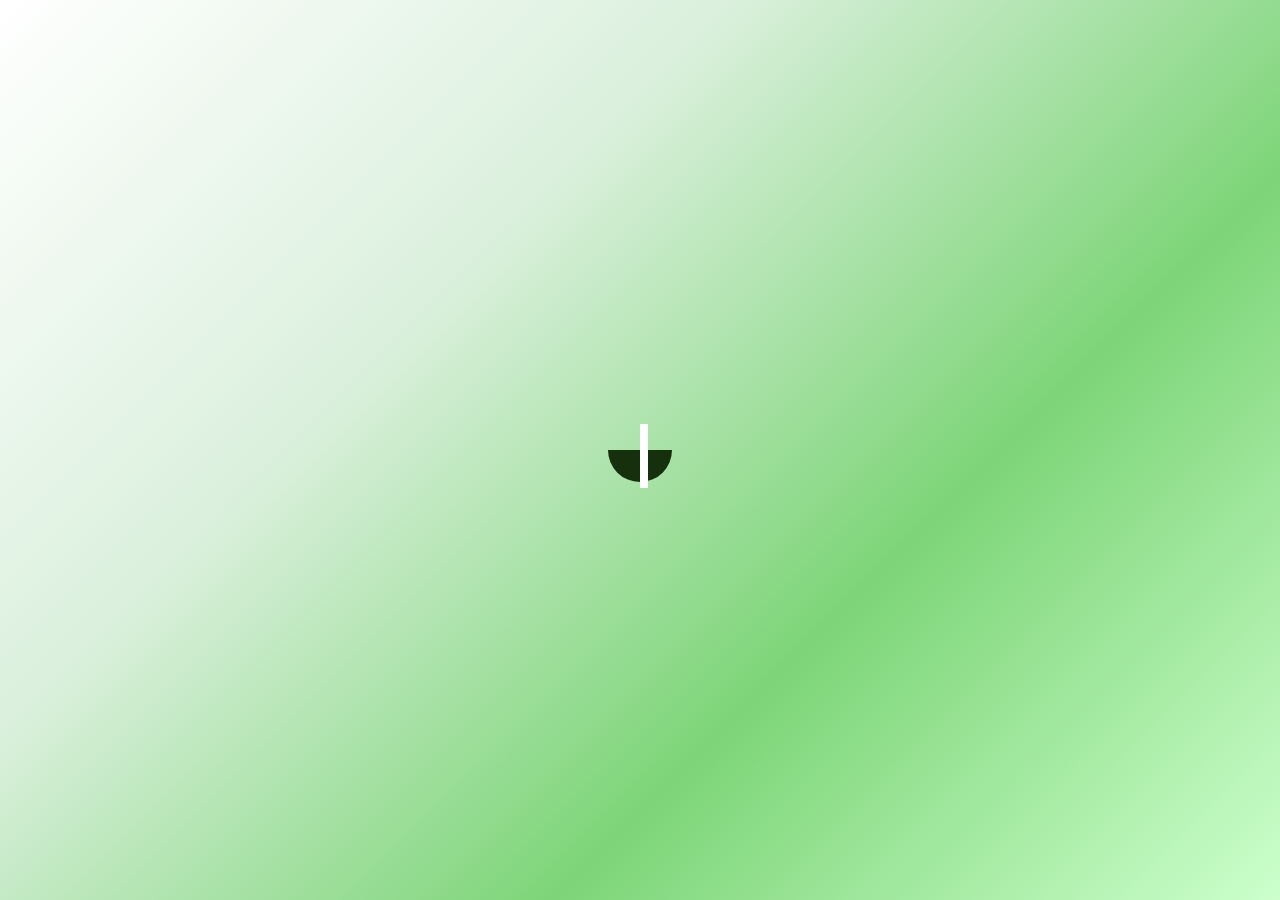
<file: index.html>
<!DOCTYPE html>
<html lang="en">
<head>
    <meta charset="UTF-8">
    <meta name="viewport" content="width=device-width, initial-scale=1.0">
    <title>Home</title>
     <link rel="stylesheet" type="text/css" href="home.css">
</head>
<body>  
<div id="preloader">
  <span class="loader"></span>
</div> 
<div id="main-content" style="display:none;">
        <div class="nav">
            <img src="images/logo.png">
            <div class="nav-right">
                <a class="active" href="home.html">Home</a>
                <a href="Aboutus.html">About Us</a>
                <a href="working.html">How it Works</a>
                <a href="faq.html">FAQ</a>
                <a href="signup.html">Sign Up</a>
                <a href="signin.html">Sign In</a>
            </div>
        </div>
        <div class="main">
            <div class="sections">
                <div class="section-right">
                    <div class="logo-container">
                        <img src="images/logo.png">
                         <h1>Breathe Easy</h1><br>
                         <h2> Take the first step </h2>
                         <a href="signup.html">Sign Up</a><br><br>
                         
                </div>
                <div class="scroll-down">
                  <span>&#8595;</span> 
                </div>

                <div class="section-left">
                    <video autoplay loop muted playsinline>
                        <source src="images/video5.mp4" type="video/mp4">
                    </video>
                    <h2> Your journey to a Stress Free Mind Begins Here! </h2>

                </div>
            </div>   

            <section class="problem-solution">
  
    <div class="problem">
    <img src="images/problem.jpg" alt="Problem Image">
    <h2>You can't manage what you can't measure.<br> Here's a solution</h2>
    </p>
  </div>

  
  <div class="solution">
    <div class="solution-text">
      <p>We provide a simple, easy-to-use platform that helps users track, understand, 
     and overcome stress through practical tips.CalmPulse is built to recognize the small signs of stress before they build up.
    By detecting changes in your stress levels, it gently steps in with easy, practical tips to help you regain balance. 
    Whether it's test-day nerves or everyday pressure, CalmPulse keeps you centered so you can give your best.
    </div>
    <div class="solution-image">
      <img src="images/solution.jpg" alt="Solution Image">
    </div>
  </div>
 </div>


 <section class="features">
  <h2>Key Features</h2>
  <div class="features-container">
    <div class="feature">
      <img src="images/f1.jpg" alt="Feature 1">
      <p>Stress Detection </p>
    </div>
    <div class="feature">
      <img src="images/f2.jpg" alt="Feature 2">
      <p> Smart Analysis</p>
    </div>
    <div class="feature">
      <img src="images/f3.jpg" alt="Feature 3">
      <p> Information Forum</p>
    </div>
    <div class="feature">
      <img src="images/f4.jpg" alt="Feature 4">
      <p>Helpful Tips</p>
    </div>
    <div class="feature">
      <img src="images/f5.jpg" alt="Feature 5">
      <p>User-friendly</p>
    </div>
    <div class="feature">
      <img src="images/f6.jpg" alt="Feature 6">
      <p>Feel Realxed</p>
    </div>
  </div>
</section>
<div class="know-more">
  <a href="working.html">Click Here to Explore More!!</a>
</div>
</div>



    <footer class="footer">
        <div class="footer-container">
            <div class="footer-section">
                <h3>CalmPulse</h3>
                <p>Find Your Calm,Meet Your Pulse.</p>
            </div>
            <div class="footer-section">
                <h4>Quick Links</h4>
                <ul>
                    <li><a href="home.html">Home</a></li>
                    <li><a href="Aboutus.html">About Us</a></li>
                    <li><a href="faq.html">FAQ</a></li>
                    <li><a href="working.html">How it <wbr></wbr>works</a></li>
                </ul>
            </div>
            <div class="footer-section">
                <h4>Contact</h4>
                <p>Email: info@CalmPulse.com</p>
                <p>Phone: +91 12345 67890</p>
            </div>
            <div class="footer-section social">
                <h4>Follow Us</h4>
                <a href="#"><img src="images/facebook.png" alt="Facebook" /></a>
                <a href="#"><img src="images/instagram.png" alt="Instagram" /></a>
                <a href="#"><img src="images/twitter.png" alt="Twitter" /></a>
            </div>
        </div>
        <div class="footer-bottom">
            <p>&copy; 2025 CalmPulse. All rights reserved.</p>
        </div>
    </footer>
    </div>
    <script>
      window.addEventListener('load', function(){
        const minTime=2000;
        const preloader=document.getElementById('preloader');
        const mainContent=document.getElementById('main-content');

        setTimeout(() =>{
          preloader.style.opacity='0';

          setTimeout(() =>{
            preloader.style.display='none';
            mainContent.style.display='block';
          },1000);
        },minTime);
      });
    </script>

    
    
</body>
</html>
</file>
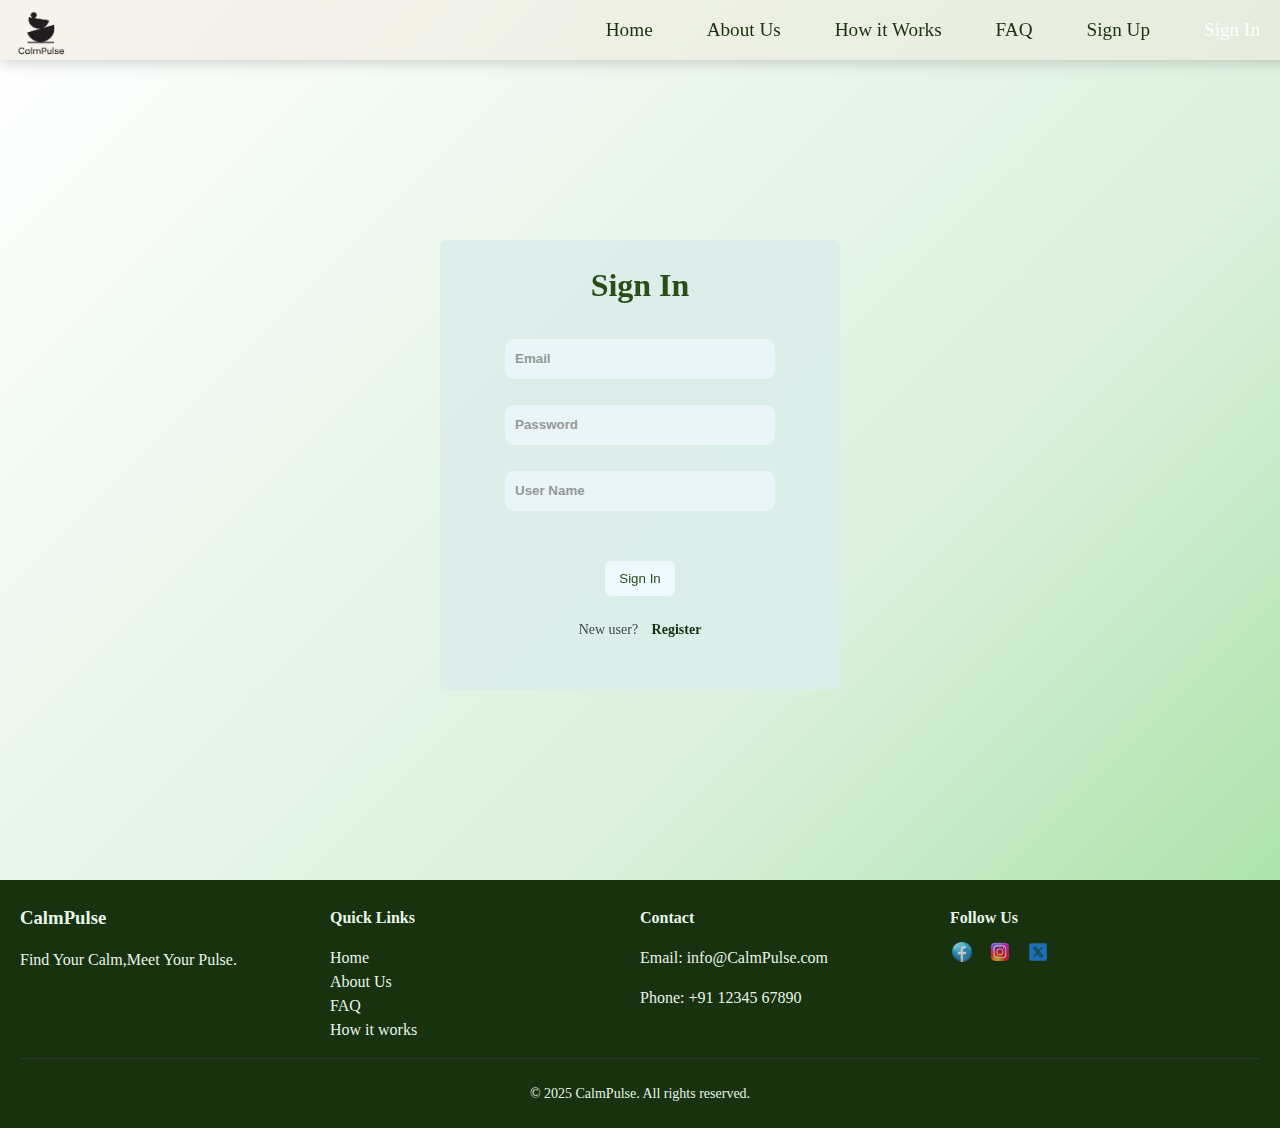
<file: dashboard.html>
<!DOCTYPE html>
<html lang="en">
<head>
    <meta charset="UTF-8">
    <meta name="viewport" content="width=device-width, initial-scale=1.0">
    <title>Dashboard</title>
    <link rel="stylesheet" type="text/css" href="post-login.css">
</head>
<body>
<div id="preloader">
<span class="loader"></span>
</div> 
<div id="main-content" style="display:none;">
    <div class="nav">
        <img src="images/logo.png">
        <div class="nav-right">
            <div class="nav-content">
                <h5> Welcome, <span id="username"></span>!</h5>
                <button id="signout-btn">Sign Out</button>
            </div>
        </div>
    </div>
    <div class="sidebar">
        <a class="active" href="dashboard.html">Dashboard</a>
        <a href="profile.html">Profile</a>
        <a href="history.html">History</a>
        <a href="Info.html">Information Forum</a>
    </div>

    <div class="content1">
        <div class="check-stress-section" id="check-stress-section">
            <img src="images/checkstress-db.jpg"><br>
            <button class="check-stress-btn" id="check-stress-btn"> Check Stress Level</button>
        </div>
        <div class="student-form" id="student" style="display: none;">
            <h2>Academic Stress Check-In</h2>
            <form id="student-form">
               <label for="anxiety_level">Anxiety Level (1-25)</label>
               <input type="number" min="0" max="25" required placeholder="0-25" id="anxiety_level">
               <label for="depression">Depression Level (1-25)</label>
               <input type="number" min="0" max="25" required placeholder="0-25" id="depression">
               <label for="sleep_quality">Sleep Quality (1-5)</label>
               <input type="number" min="0" max="5" required placeholder="0-5" id="sleep_quality">
               <label for="academic_performance">Academic Performance (1-5)</label>
               <input type="number" min="0" max="5" required placeholder="0-5" id="academic_performance">
               <label for="study_load">Study Load (1-5)</label>
               <input type="number" min="0" max="5" required placeholder="0-5" id="study_load">
               <label for="teacher_student_relationship">Teacher-Student Relationship (1-5)</label>
               <input type="number" min="0" max="5" required placeholder="0-5" id="teacher_student_relationship">
               <label for="future_career_concerns">Career Concerns (1-5)</label>
               <input type="number" min="0" max="5" required placeholder="0-5" id="future_career_concerns">
               <label for="social_support">Social Support (1-5)</label>
               <input type="number" min="0" max="5" required placeholder="0-5" id="social_support">
               <label for="peer_pressure">Peer Pressure (1-5)</label>
               <input type="number" min="0" max="5" required placeholder="0-5" id="peer_pressure">
               <label for="extracurricular_load">Extracurricular Load (1-5)</label>
               <input type="number" min="0" max="5" required placeholder="0-5" id="extracurricular_load">
               <button type="submit" class="inputs-submitbtn" id="student-submit-btn">Done</button>
            </form>
        </div>

        <div class="employee" id="employee" style="display: none;">
            <h2>Workplace Stress Check-In</h2>
            <form id="employee-form">
                <label for="job_role">Job Role</label>
                <input type="text" required placeholder="Job Role" id="job_role">
                <label for="working_hours">Working Hours</label>
                <input type="number" required placeholder="Number of working hours" id="working_hours">
                <label for="virtual_meetings">Virtual Meetings</label>
                <input type="number" required placeholder="Number of virtual meetings" id="virtual_meetings">
                <label for="work_life_balance">Work-Life Balance Rating (1-5)</label>
                <input type="number" min="0" max="5" required placeholder="0-5" id="work_life_balance">
                <label for="access_to_mental_health">Access to mental health resources</label>
                <div class="radio-group">
                    <label><input type="radio" name="access_to_mental_health" value="yes" required>Yes</label>
                    <label><input type="radio" name="access_to_mental_health" value="no" required>No</label>
                </div>
                <label for="satisfaction_with_remote_work">Remote Work Satisfaction</label>
                <div class="radio-group">
                    <label><input type="radio" name="satisfaction_with_remote_work" value="satisfied" required>Satisfied</label>
                    <label><input type="radio" name="satisfaction_with_remote_work" value="unsatisfied" required>Unsatisfied</label>
                </div>
                <label for="company_support">Company Support for remote work (1-5)</label>
                <input type="number" min="0" max="5" required placeholder="0-5" id="company_support">
                <label for="physical_activity">Physical Activity</label>
                <div class="radio-group">
                    <label><input type="radio" name="physical_activity" value="none" required>None</label>
                    <label><input type="radio" name="physical_activity" value="daily" required>Daily</label>
                    <label><input type="radio" name="physical_activity" value="weekly" required>Weekly</label>
                </div>
                <label for="sleep_quality">Sleep Quality</label>
                <div class="radio-group">
                    <label><input type="radio" name="sleep_quality" value="poor" required>Poor</label>
                    <label><input type="radio" name="sleep_quality" value="average" required>Average</label>
                    <label><input type="radio" name="sleep_quality" value="good" required>Good</label>
                </div>
                <button type="submit" class="inputs-submitbtn" id="employee-submit-btn">Done</button>
            </form>
        </div>
        <div class="display-stress" id="display-stress" style="display: none;">
            <h1> Your stress score is</h1>
            <h4>Tips</h4>
            <button class="go-back" id="go-back-btn">Go Back</button>
        </div>
    </div>
</div>
<script>
window.addEventListener('load', function(){
    const minTime = 2000;
    const preloader = document.getElementById('preloader');
    const mainContent = document.getElementById('main-content');

    setTimeout(() =>{
        preloader.style.opacity='0';
        setTimeout(() =>{
            preloader.style.display='none';
            mainContent.style.display='block';
        },1000);
    },minTime);
});

/* DASHBOARD LOGIC */
document.addEventListener('DOMContentLoaded', function() {
    // Replace with your actual backend IP address
    const BASE_URL = 'http://127.0.0.1:5000';

    // DOM refs
    const checkStressBtn = document.getElementById('check-stress-btn');
    const checkStressSection = document.getElementById('check-stress-section');
    const studentFormWrapper = document.getElementById('student');
    const employeeFormWrapper = document.getElementById('employee');
    const studentForm = document.getElementById('student-form');
    const employeeForm = document.getElementById('employee-form');
    const displayStress = document.getElementById('display-stress');
    const goBackBtn = document.getElementById('go-back-btn');
    const usernameDisplay = document.getElementById("username");
    const signoutBtn = document.getElementById("signout-btn");
    
    // --- Initial setup ---
    const username = localStorage.getItem('username');
    const userId = localStorage.getItem('user_id');
    const userRole = localStorage.getItem('mode');

    if (username) usernameDisplay.textContent = username;
    if (!username || !userId || !userRole) {
        alert('Please sign in and complete your profile first.');
        window.location.href = 'signin.html';
        return;
    }

    // --- Show the correct form based on user's role ---
    checkStressBtn.addEventListener('click', () => {
        checkStressSection.style.display = "none";
        if (userRole === 'student') {
            studentFormWrapper.style.display = "block";
            employeeFormWrapper.style.display = "none";
        } else {
            employeeFormWrapper.style.display = "block";
            studentFormWrapper.style.display = "none";
        }
    });

    // --- Helper function for radio buttons ---
    const getRadioValue = (name) => {
        const radio = document.querySelector(`input[name="${name}"]:checked`);
        return radio ? radio.value : null;
    };

    // --- STUDENT form submission ---
studentForm.addEventListener('submit', async (e) => {
    e.preventDefault();
    
    // CORRECTED PAYLOAD STRUCTURE (NO 'features' KEY)
    const payload = {
        user_id: Number(userId),
        role: userRole,
        anxiety_level: Number(document.getElementById('anxiety_level').value) || 0,
        depression: Number(document.getElementById('depression').value) || 0,
        sleep_quality: Number(document.getElementById('sleep_quality').value) || 0,
        academic_performance: Number(document.getElementById('academic_performance').value) || 0,
        study_load: Number(document.getElementById('study_load').value) || 0,
        teacher_student_relationship: Number(document.getElementById('teacher_student_relationship').value) || 0,
        future_career_concerns: Number(document.getElementById('future_career_concerns').value) || 0,
        social_support: Number(document.getElementById('social_support').value) || 0,
        peer_pressure: Number(document.getElementById('peer_pressure').value) || 0,
        extracurricular_load: Number(document.getElementById('extracurricular_load').value) || 0
    };

    try {
        const res = await fetch(`${BASE_URL}/predict`, {
            method: 'POST',
            headers: { 'Content-Type': 'application/json' },
            body: JSON.stringify(payload)
        });
        const data = await res.json().catch(() => ({}));
        if (!res.ok) throw new Error(data.error || 'Prediction request failed');
        showStressResult(data.stress_score, data.suggestions);
    } catch (err) {
        console.error('Student predict error:', err);
        alert('Error sending data to server: ' + err.message);
    }
});

// --- EMPLOYEE form submission ---
employeeForm.addEventListener('submit', async (e) => {
    e.preventDefault();

    // CORRECTED PAYLOAD STRUCTURE (NO 'features' KEY)
    const payload = {
        user_id: Number(userId),
        role: userRole,
        job_role: document.getElementById('job_role').value,
        working_hours: Number(document.getElementById('working_hours').value) || 0,
        virtual_meetings: Number(document.getElementById('virtual_meetings').value) || 0,
        work_life_balance: Number(document.getElementById('work_life_balance').value) || 0,
        access_to_mental_health: getRadioValue('access_to_mental_health'),
        satisfaction_with_remote_work: getRadioValue('satisfaction_with_remote_work'),
        company_support: Number(document.getElementById('company_support').value) || 0,
        physical_activity: getRadioValue('physical_activity'),
        sleep_quality: getRadioValue('sleep_quality')
    };

    try {
        const res = await fetch(`${BASE_URL}/predict`, {
            method: 'POST',
            headers: { 'Content-Type': 'application/json' },
            body: JSON.stringify(payload)
        });
        const data = await res.json().catch(() => ({}));
        if (!res.ok) throw new Error(data.error || 'Prediction request failed');
        showStressResult(data.stress_score, data.suggestions);
    } catch (err) {
        console.error('Employee predict error:', err);
        alert('Error sending data to server: ' + err.message);
    }
});

    // --- Show results after successful prediction ---
    function showStressResult(score, suggestions) {
        studentFormWrapper.style.display = "none";
        employeeFormWrapper.style.display = "none";
        checkStressSection.style.display = "none";
        displayStress.style.display = "block";

        const heading = displayStress.querySelector('h1');
        const tipsEl = displayStress.querySelector('h4');

        heading.innerHTML = `Your stress score is <strong>${score.toFixed(2)}</strong>`;
        
        if (Array.isArray(suggestions)) {
            tipsEl.innerHTML = '<strong>Tips:</strong><br>' + suggestions.join('<br>');
        } else {
            tipsEl.innerHTML = '<strong>Tips:</strong><br>' + suggestions;
        }
    }

    // --- Navigation ---
    goBackBtn.addEventListener('click', () => {
        displayStress.style.display = "none";
        checkStressSection.style.display = "block";
    });

    // --- Sign out ---
    document.getElementById('signout-btn').addEventListener('click', () => {
        localStorage.removeItem('username');
        localStorage.removeItem('user_id');
        localStorage.removeItem('role');
        window.location.href = 'signin.html';
    });
});
</script>
</body>
</html>
</file>
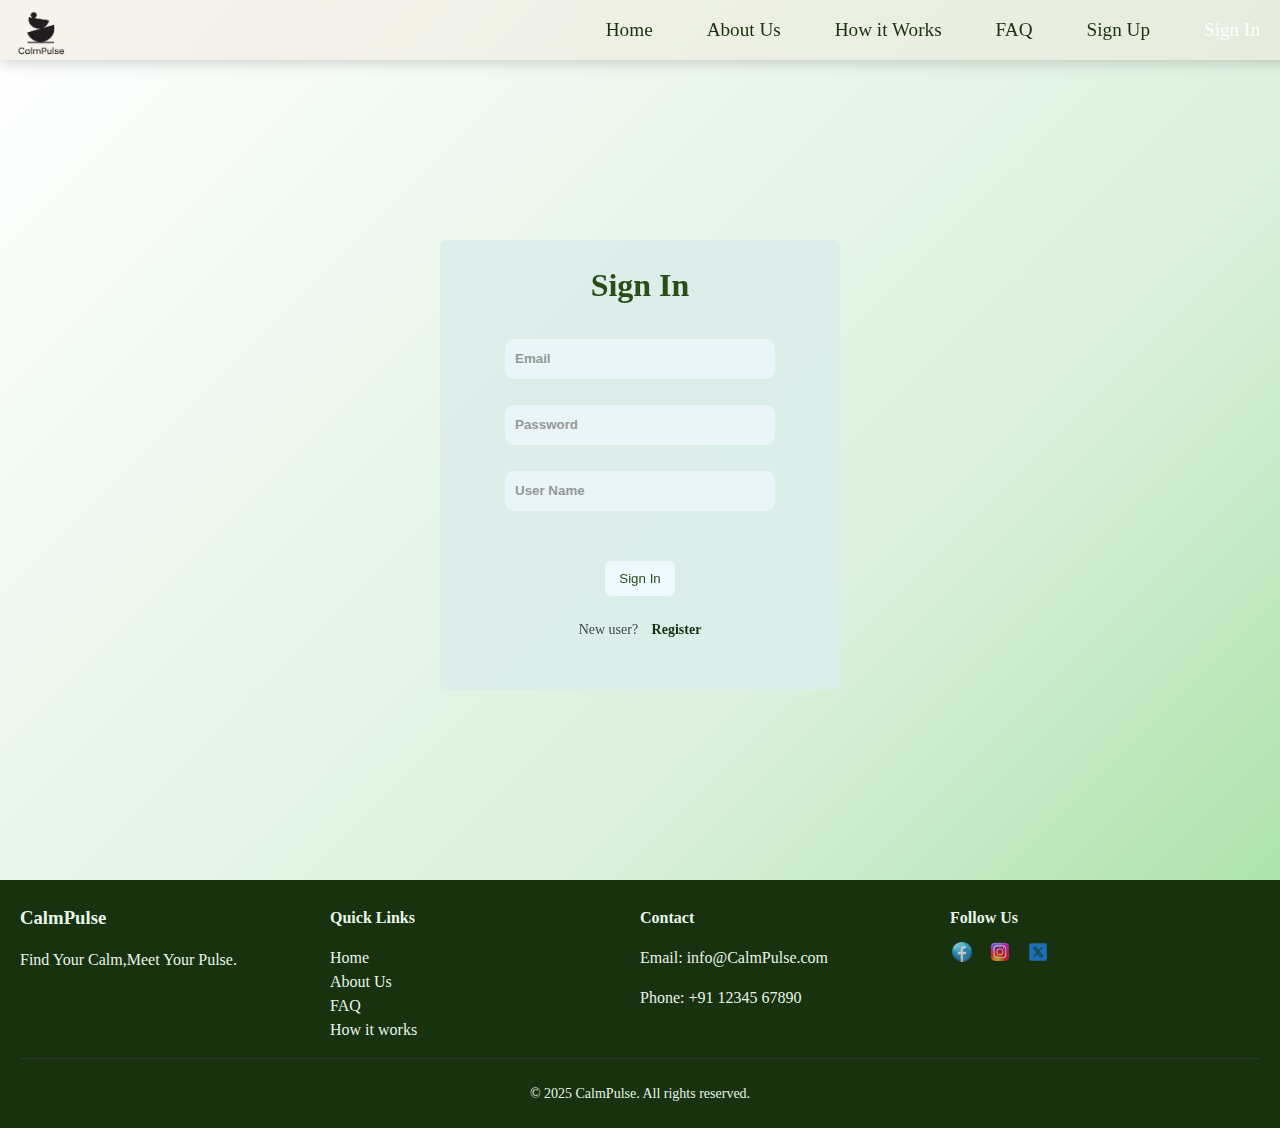
<file: profile.html>
<!DOCTYPE html>
<html lang="en">
<head>
    <meta charset="UTF-8">
    <meta name="viewport" content="width=device-width, initial-scale=1.0">
    <link rel="stylesheet" type="text/css" href="post-login.css">
    <title>Profile</title>
</head>
<body>
    <div class="nav">
        <img src="images/logo.png">
        <div class="nav-right">
            <div class="nav-content">
                <h5> Welcome, <span id="username"></span>!</h5>
                <button id="signout-btn">Sign Out</button>
            </div>
        </div>
    </div>

    <div class="sidebar">
        <a href="dashboard.html">Dashboard</a>
        <a class="active" href="profile.html">Profile</a>
        <a href="history.html">History</a>
        <a href="Info.html">Information Forum</a>
    </div>

    <div class="content">
        <div class="profile">
            <h1>Your Profile</h1>
            <form id="profile-form">
                <label for="fname">First Name</label>
                <input type="text" id="fname" name="fname" placeholder="Enter your first name" required>

                <label for="lname">Last Name</label>
                <input type="text" id="lname" name="lname" placeholder="Enter your last name" required>

                <label for="contact">Contact</label>
                <input type="tel" id="contact" name="contact" placeholder="Enter mobile number" required>

                <label for="age">Age</label>
                <input type="number" id="age" name="age" placeholder="Enter your age" required>

                <label for="gender">Gender</label>
                <select id="gender" name="gender" required>
                    <option value="">Select Gender</option>
                    <option value="Male">Male</option>
                    <option value="Female">Female</option>
                    <option value="Other">Other</option>
                </select>

                <label for="mode">Mode</label>
                <div class="radio-Group">
                    <label><input type="radio" name="mode" value="student" required>Student</label>
                    <label><input type="radio" name="mode" value="employee" required>Employee</label>
                </div>

                <div class="buttons">
                    <button class="save-btn" type="submit">Save</button>
                    <button class="edit-btn">Edit</button>
                </div>
            </form>
        </div>
    </div>
<script>
document.addEventListener("DOMContentLoaded", function () {
    const BASE_URL = 'http://127.0.0.1:5000';

    // DOM references
    const fnameInput = document.getElementById("fname");
    const lnameInput = document.getElementById("lname");
    const contactInput = document.getElementById("contact");
    const ageInput = document.getElementById("age");
    const genderSelect = document.getElementById("gender");
    const modeRadios = document.getElementsByName("mode");
    const saveBtn = document.querySelector(".save-btn");
    const editBtn = document.querySelector(".edit-btn");
    const usernameDisplay = document.getElementById("username");
    const signoutBtn = document.getElementById("signout-btn");

    // Get current user
    const currentUserId = localStorage.getItem("user_id");

    if (!currentUserId) {
        alert("User not signed in. Redirecting to login...");
        window.location.href = "signin.html";
        return;
    }

    // Set username if available
    const savedName = localStorage.getItem("username");
    if (savedName) usernameDisplay.textContent = savedName;

    // Define user-specific key
    const profileKey = `profileData_${currentUserId}`;

    // Load profile specific to logged-in user
    const savedProfile = JSON.parse(localStorage.getItem(profileKey));

    if (savedProfile) {
        fillProfile(savedProfile);
        disableInputs();
        usernameDisplay.textContent = savedProfile.fname;
    } else {
        enableInputs();
    }

    // Save Profile
    saveBtn.addEventListener("click", async function (e) {
        e.preventDefault();

        // selected mode
        let selectedMode = "";
        for (let radio of modeRadios) {
            if (radio.checked) selectedMode = radio.value;
        }

        // Validation
        if (fnameInput.value.trim() === "" || lnameInput.value.trim() === "") {
            alert("First and last name are required.");
            return;
        }
        if (!/^[0-9]{10}$/.test(contactInput.value.trim())) {
            alert("Please enter a valid 10-digit contact number.");
            return;
        }
        const ageVal = parseInt(ageInput.value, 10);
        if (isNaN(ageVal) || ageVal < 10) {
            alert("Please enter a valid age (must be 10 or older).");
            return;
        }
        if (!genderSelect.value) {
            alert("Please select your gender.");
            return;
        }
        if (!selectedMode) {
            alert("Please select your mode (Student or Employee).");
            return;
        }

        const payload = {
            user_id: Number(currentUserId),
            first_name: fnameInput.value.trim(),
            last_name: lnameInput.value.trim(),
            contact: contactInput.value.trim(),
            age: ageVal,
            gender: genderSelect.value,
            mode: selectedMode
        };

        try {
            const res = await fetch(`${BASE_URL}/profile`, {
                method: "POST",
                headers: { "Content-Type": "application/json" },
                body: JSON.stringify(payload)
            });

            const data = await res.json().catch(() => ({}));
            if (!res.ok) throw new Error(data.error || "Failed to save profile on server.");

            const localProfile = {
                fname: payload.first_name,
                lname: payload.last_name,
                contact: payload.contact,
                age: payload.age,
                gender: payload.gender,
                mode: payload.mode
            };

            // Save under user-specific key
            localStorage.setItem(profileKey, JSON.stringify(localProfile));
            localStorage.setItem("mode", payload.mode);
            localStorage.setItem("username", payload.first_name);

            fillProfile(localProfile);
            disableInputs();
            usernameDisplay.textContent = payload.first_name;
            alert("Profile saved successfully!");
        } catch (err) {
            console.error("Profile save error:", err);
            alert("Error saving profile: " + err.message);
        }
    });

    // Edit button
    editBtn.addEventListener("click", function (e) {
        e.preventDefault();
        enableInputs();
    });

    // Sign out
    signoutBtn.addEventListener("click", function () {
        if (currentUserId) {
            localStorage.removeItem(`profileData_${currentUserId}`);
        }
        localStorage.removeItem("username");
        localStorage.removeItem("mode");
        localStorage.removeItem("user_id");
        window.location.href = "signin.html";
    });

    // Helper functions
    function fillProfile(profile) {
        fnameInput.value = profile.fname || "";
        lnameInput.value = profile.lname || "";
        contactInput.value = profile.contact || "";
        ageInput.value = profile.age || "";
        genderSelect.value = profile.gender || "";
        for (let radio of modeRadios) {
            radio.checked = radio.value === profile.mode;
        }
    }

    function disableInputs() {
        [fnameInput, lnameInput, contactInput, ageInput, genderSelect, saveBtn].forEach(el => el.disabled = true);
        modeRadios.forEach(r => r.disabled = true);
    }

    function enableInputs() {
        [fnameInput, lnameInput, contactInput, ageInput, genderSelect, saveBtn].forEach(el => el.disabled = false);
        modeRadios.forEach(r => r.disabled = false);
    }
});
</script>


</body>
</html>
</file>
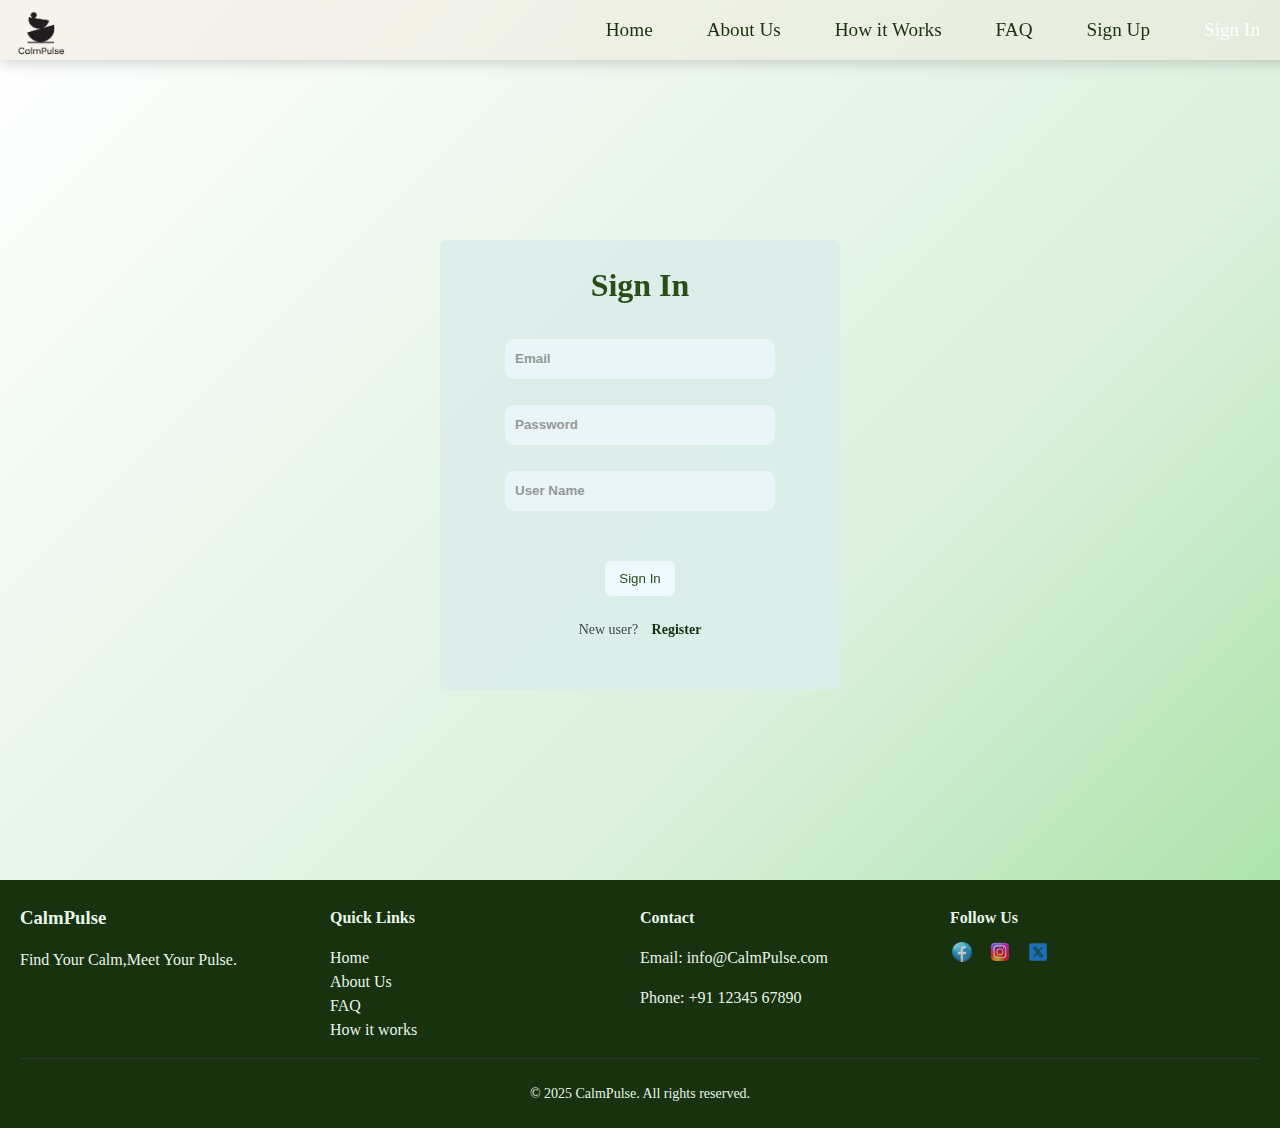
<file: signin.html>
<!DOCTYPE html>
<html lang="en">
<head>
    <meta charset="UTF-8">
    <meta name="viewport" content="width=device-width, initial-scale=1.0">
    <title>Sign In</title>
    <link rel="stylesheet" type="text/css" href="login.css">
</head>
<body>
    <div class="squares">
    <span></span>
    <span></span>
    <span></span>
    <span></span>
    <span></span>
    <span></span>
    <span></span>
    <span></span>
    <span></span>
    <span></span>
    <span></span>
    <span></span>
    <span></span>
    <span></span>
    <span></span>
    <span></span>
</div>
    <div class="nav">
            <img src="images/logo.png">
            <div class="nav-right">
                <a href="index.html">Home</a>
                <a href="Aboutus.html">About Us</a>
                <a href="working.html">How it Works</a>
                <a href="faq.html">FAQ</a>
                <a href="signup.html">Sign Up</a>
                <a class="active" href="signin.html">Sign In</a>
            </div>
        </div> 
    <div class="a">
        <div class="b">
            <h1>Sign In</h1>
            <div class="form-box">
                <form id="signinForm">
            <input type="email" placeholder="Email" id="email" class="inp" required>
            <p id="emailError" class="error-text"></p>
            <input type="password" placeholder="Password" id="password" class="inp" required 
            pattern="^(?=.*[a-z])(?=.*[A-Z])(?=.*\d)(?=.*[@$!%*?&])[A-Za-z\d@$!%*?&]{8,}$"
            title="At least 8 chars, include uppercase, lowercase, number & special char">
            <p id="passwordError" class="error-text"></p>
            <input type="text" placeholder="User Name" id="username" class="inp" required>
            <p id="usernameError" class="error-text"></p>
            <br>
            <input type="submit" value="Sign In" name="submit-btn" class="submit-btn">
            </form>

            <p class="register-text">
                New user? <a href="signup.html">Register</a>
            </p>        
        </div>
        </div>
    </div>
 <footer class="footer">
        <div class="footer-container">
            <div class="footer-section">
                <h3>CalmPulse</h3>
                <p>Find Your Calm,Meet Your Pulse.</p>
            </div>
            <div class="footer-section">
                <h4>Quick Links</h4>
                <ul>
                    <li><a href="index.html">Home</a></li>
                    <li><a href="Aboutus.html">About Us</a></li>
                    <li><a href="faq.html">FAQ</a></li>
                    <li><a href="working.html">How it works</a></li>
                </ul>
            </div>
            <div class="footer-section">
                <h4>Contact</h4>
                <p>Email: info@CalmPulse.com</p>
                <p>Phone: +91 12345 67890</p>
            </div>
            <div class="footer-section social">
                <h4>Follow Us</h4>
                <a href="#"><img src="images/facebook.png" alt="Facebook" /></a>
                <a href="#"><img src="images/instagram.png" alt="Instagram" /></a>
                <a href="#"><img src="images/twitter.png" alt="Twitter" /></a>
            </div>
        </div>
        <div class="footer-bottom">
            <p>&copy; 2025 CalmPulse. All rights reserved.</p>
        </div>
    </footer>
    <script>
    document.addEventListener('DOMContentLoaded', function () {
    const BASE_URL = 'http://127.0.0.1:5000'; // Set this to your backend URL

    const form = document.getElementById('signinForm');
    const emailInput = document.getElementById('email');
    const passwordInput = document.getElementById('password');
    const usernameInput = document.getElementById('username');

    const emailError = document.getElementById('emailError');
    const passwordError = document.getElementById('passwordError');
    const usernameError = document.getElementById('usernameError');

    form.addEventListener('submit', async function (e) {
        e.preventDefault();

        // Clear previous errors
        emailError.textContent = '';
        passwordError.textContent = '';
        usernameError.textContent = '';

        const email = emailInput.value.trim();
        const password = passwordInput.value.trim();
        const username = usernameInput.value.trim();

        let isValid = true;
        if (!validateEmail(email)) {
            emailError.textContent = 'Please enter a valid email address.';
            isValid = false;
        }
        if (!validatePassword(password)) {
            passwordError.textContent = 'Password must be at least 8 chars, include uppercase, lowercase, number & special char.';
            isValid = false;
        }
        if (username === '') {
            usernameError.textContent = 'Username is required.';
            isValid = false;
        }

        if (!isValid) return;

        // **Correct login data to be sent to the backend**
        // The backend only requires email and password for login
        const loginData = { email, password };

        try {
            const res = await fetch(`${BASE_URL}/login`, {
                method: 'POST',
                headers: { 'Content-Type': 'application/json' },
                body: JSON.stringify(loginData)
            });

            const data = await res.json().catch(() => ({}));
            
            if (!res.ok) {
                // If login fails, check for specific backend error messages
                if (data.error === "Invalid email or password.") {
                    emailError.textContent = data.error;
                    passwordError.textContent = '';
                    return;
                }
                throw new Error(data.error || 'Login failed.');
            }

            // Save user info for other pages
            if (data.user_id !== undefined && data.user_id !== null) {
                localStorage.setItem('user_id', String(data.user_id));
            }
            // Store username locally for frontend display
            localStorage.setItem('username', username);

            if (data.role) localStorage.setItem('role', data.role);
            if (data.is_new_user !== undefined) localStorage.setItem('is_new_user', String(data.is_new_user));

            alert('Signed in successfully!');
            // Redirect to the appropriate page based on backend response
            if (data.is_new_user) {
                window.location.href = 'profile.html';
            } else {
                window.location.href = 'dashboard.html';
            }
        } catch (err) {
            console.error('Sign-in error:', err);
            alert('Sign-in failed: ' + err.message);
        }
    });

    function validateEmail(email) {
        const re = /^[^\s@]+@[^\s@]+\.[^\s@]+$/;
        return re.test(email);
    }

    function validatePassword(password) {
        const pattern = /^(?=.*[a-z])(?=.*[A-Z])(?=.*\d)(?=.*[@$!%?&])[A-Za-z\d@$!%?&]{8,}$/;
        return pattern.test(password);
    }
});
</script>
</body>
</html>
</file>
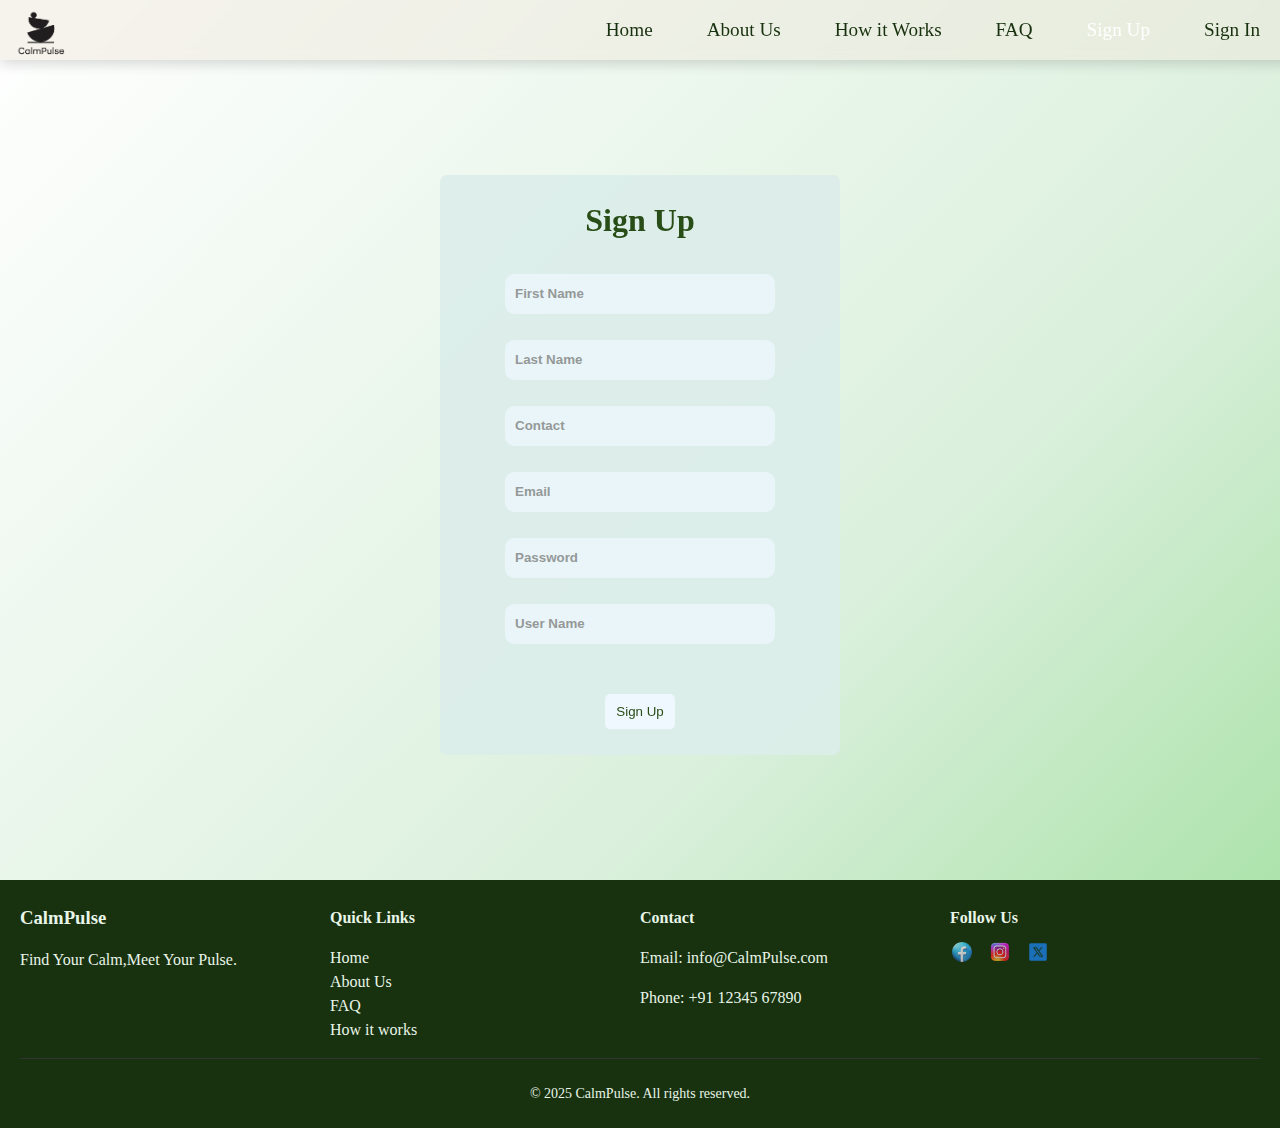
<file: signup.html>
<!DOCTYPE html>
<html lang="en">
<head>
    <meta charset="UTF-8">
    <meta name="viewport" content="width=device-width, initial-scale=1.0">
    <title>Sign Up</title>
    <link rel="stylesheet" type="text/css" href="login.css">
</head>
<body>
    <div class="squares">
    <span></span>
    <span></span>
    <span></span>
    <span></span>
    <span></span>
    <span></span>
    <span></span>
    <span></span>
    <span></span>
    <span></span>
    <span></span>
    <span></span>
    <span></span>
    <span></span>
    <span></span>
    <span></span>
</div>
    <div class="nav">
            <img src="images/logo.png">
            <div class="nav-right">
                <a href="index.html">Home</a>
                <a href="Aboutus.html">About Us</a>
                <a href="working.html">How it Works</a>
                <a href="faq.html">FAQ</a>
                <a class="active" href="signup.html">Sign Up</a>
                <a href="signin.html">Sign In</a>
            </div>
        </div>
    <div class="a">
        <div class="c">
        <h1>Sign Up</h1>
        <div class="form-box">
            <form id="signupForm">
            <input type="text" placeholder="First Name" id="firstname" class="inp" required>
            <p id="firstnameError" class="error-text"></p>
            <input type="text" placeholder="Last Name" id="lastname" class="inp" required>
            <p id="lastnameError" class="error-text"></p>
            <input type="tel" placeholder="Contact" id="mobile" class="inp" required>
            <p id="mobileError" class="error-text"></p>
            <input type="email" placeholder="Email"  id="email" class="inp" required>
            <p id="emailError" class="error-text"></p>
            <input type="password" placeholder="Password" id="password" class="inp" required>
            <p id="passwordError" class="error-text"></p>
            <input type="text" placeholder="User Name" id="username" class="inp" required>
            <p id="usernameError" class="error-text"></p><br>
            <input type="submit" value="Sign Up" name="submit-btn" class="submit-btn">
            </form>
        </div></div>
    </div>
   <footer class="footer">
        <div class="footer-container">
            <div class="footer-section">
                <h3>CalmPulse</h3>
                <p>Find Your Calm,Meet Your Pulse.</p>
            </div>
            <div class="footer-section">
                <h4>Quick Links</h4>
                <ul>
                    <li><a href="index.html">Home</a></li>
                    <li><a href="Aboutus.html">About Us</a></li>
                    <li><a href="faq.html">FAQ</a></li>
                    <li><a href="working.html">How it <wbr></wbr>works</a></li>
                </ul>
            </div>
            <div class="footer-section">
                <h4>Contact</h4>
                <p>Email: info@CalmPulse.com</p>
                <p>Phone: +91 12345 67890</p>
            </div>
            <div class="footer-section social">
                <h4>Follow Us</h4>
                <a href="#"><img src="images/facebook.png" alt="Facebook" /></a>
                <a href="#"><img src="images/instagram.png" alt="Instagram" /></a>
                <a href="#"><img src="images/twitter.png" alt="Twitter" /></a>
            </div>
        </div>
        <div class="footer-bottom">
            <p>&copy; 2025 CalmPulse. All rights reserved.</p>
        </div>
    </footer>
   <script>
document.addEventListener('DOMContentLoaded', function() {
    const signupForm = document.getElementById('signupForm');
    const firstnameInput = document.getElementById('firstname');
    const lastnameInput = document.getElementById('lastname');
    const mobileInput = document.getElementById('mobile');
    const emailInput = document.getElementById('email');
    const passwordInput = document.getElementById('password');
    const usernameInput = document.getElementById('username');

    const firstnameError = document.getElementById('firstnameError');
    const lastnameError = document.getElementById('lastnameError');
    const mobileError = document.getElementById('mobileError');
    const emailError = document.getElementById('emailError');
    const passwordError = document.getElementById('passwordError');
    const usernameError = document.getElementById('usernameError');

    const BASE_URL = 'http://127.0.0.1:5000'; // <-- Update if your Flask server runs elsewhere

    signupForm.addEventListener('submit', function(e) {
        e.preventDefault();

        // Clear previous errors
        firstnameError.textContent = '';
        lastnameError.textContent = '';
        mobileError.textContent = '';
        emailError.textContent = '';
        passwordError.textContent = '';
        usernameError.textContent = '';

        let isValid = true;

        // Validation
        if (firstnameInput.value.trim() === '') {
            firstnameError.textContent = 'First name is required.';
            isValid = false;
        }
        if (lastnameInput.value.trim() === '') {
            lastnameError.textContent = 'Last name is required.';
            isValid = false;
        }
        const mobilePattern = /^[0-9]{10}$/;
        if (!mobilePattern.test(mobileInput.value.trim())) {
            mobileError.textContent = 'Enter a valid 10-digit mobile number.';
            isValid = false;
        }
        if (!validateEmail(emailInput.value.trim())) {
            emailError.textContent = 'Enter a valid email address.';
            isValid = false;
        }
        if (!validatePassword(passwordInput.value.trim())) {
            passwordError.textContent = 'Password must be at least 8 chars, include uppercase, lowercase, number & special char.';
            isValid = false;
        }
        if (usernameInput.value.trim() === '') {
            usernameError.textContent = 'User name is required.';
            isValid = false;
        }

        if (!isValid) return;

        // Prepare data for backend
        const userData = {
            first_name: firstnameInput.value.trim(),
            last_name: lastnameInput.value.trim(),
            contact: mobileInput.value.trim(),
            email: emailInput.value.trim(),
            password: passwordInput.value.trim(),
            role: 'student' // Optional: or let user select later in profile page
        };

        fetch(`${BASE_URL}/signup`, {
            method: 'POST',
            headers: { 'Content-Type': 'application/json' },
            body: JSON.stringify(userData)
        })
        .then(async response => {
            const data = await response.json();
            if (!response.ok) throw new Error(data.error || 'Signup failed.');
            alert(data.message || 'Registration successful!');
            signupForm.reset();
            window.location.href = 'signin.html';
        })
        .catch(error => {
            console.error('Signup error:', error);
            alert('Error: ' + error.message);
        });
    });

    function validateEmail(email) {
        const re = /^[^\s@]+@[^\s@]+\.[^\s@]+$/;
        return re.test(email);
    }

    function validatePassword(password) {
        const pattern = /^(?=.*[a-z])(?=.*[A-Z])(?=.*\d)(?=.*[@$!%?&])[A-Za-z\d@$!%?&]{8,}$/;
        return pattern.test(password);
    }
});
</script>
</body>
</html>
</file>
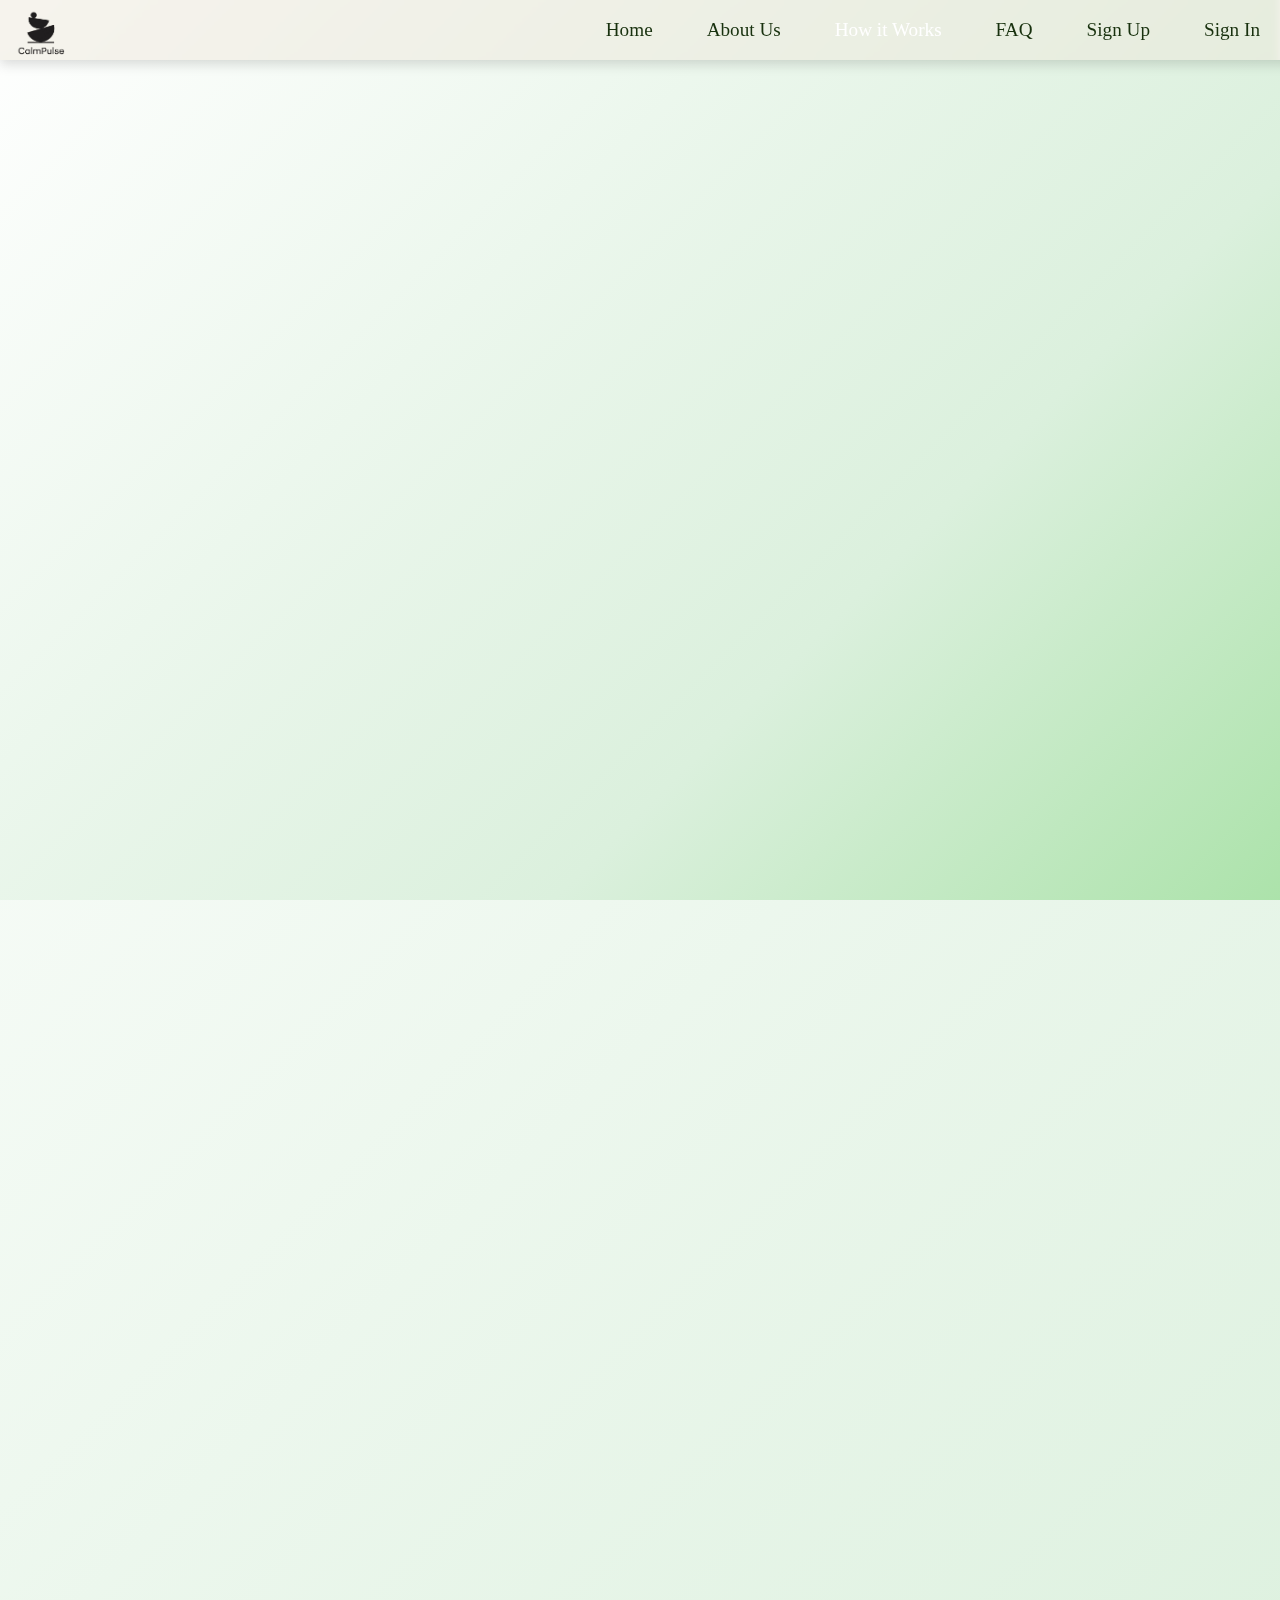
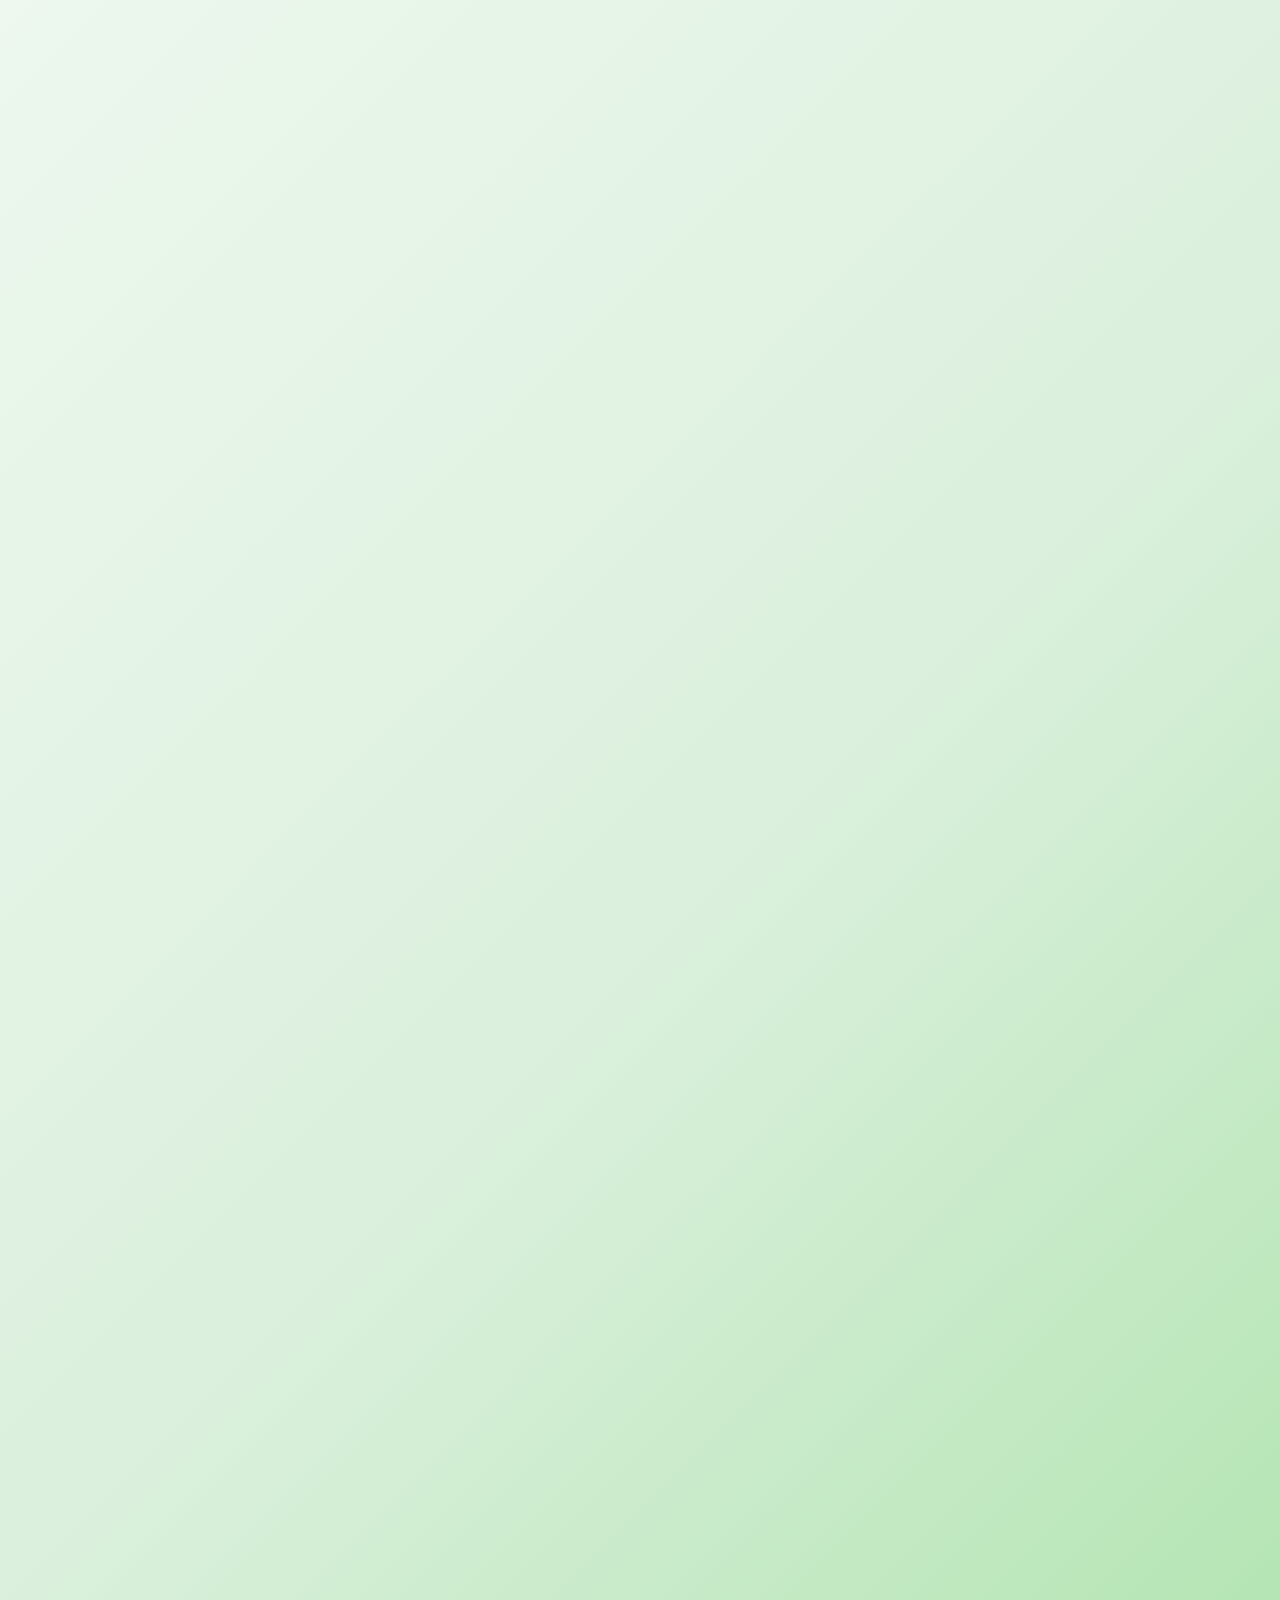
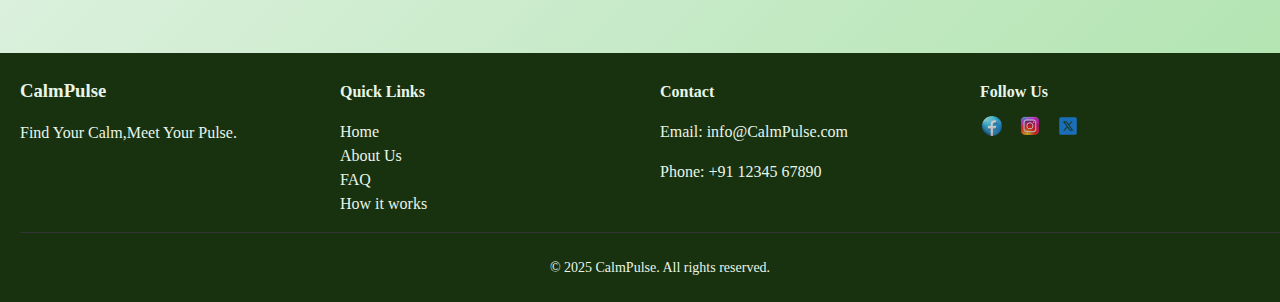
<file: working.html>
<!DOCTYPE html>
<html lang="en">
<head>
    <meta charset="UTF-8">
    <meta name="viewport" content="width=device-width, initial-scale=1.0">
    <title>How it works</title>
     <link rel="stylesheet" type="text/css" href="work-styles.css">
</head>
<body>  
    <div class="squares">
    <span></span>
    <span></span>
    <span></span>
    <span></span>
    <span></span>
    <span></span>
    <span></span>
    <span></span>
    <span></span>
    <span></span>
    <span></span>
    <span></span>
    <span></span>
    <span></span>
    <span></span>
    <span></span>
</div>

        <div class="nav">
            <img src="images/logo.png">
            <div class="nav-right">
                <a  href="index.html">Home</a>
                <a href="Aboutus.html">About Us</a>
                <a class="active" href="working.html">How it Works</a>
                <a href="faq.html">FAQ</a>
                <a href="signup.html">Sign Up</a>
                <a href="signin.html">Sign In</a>
            </div>
        </div>
        <div class="main">
            <div class="step">
                <img src="images/login.jpg">
                <h3>1. Sign up to get started </h3>
                <p> Create your account in just a few clicks and begin your stress management journey.</p>
            </div>
            <div class="step">
                <img src="images/profile.jpg">
                <h3>2. Complete your profile </h3>
                <p> Fill in your personal details to help us tailor the experience to your needs.</p>
            </div>
            <div class="step">
                <img src="images/inputs.jpg">
                <h3>3. Share your daily inputs </h3>
                <p> Record your routine, emotions, and stress triggers for accurate tracking.</p>
            </div>
            <div class="step">
                <img src="images/Trackstress.jpg">
                <h3>4. Track stress and get results </h3>
                <p> Instantly view your stress levels along with personalized tips for prevention.</p>
            </div>
            <div class="step">
                <img src="images/analysis.jpg">
                <h3>5. Review your monthly analysis </h3>
                <p>  Understand long-term trends with detailed reports and insights.</p>
            </div>
            <div class="step">
                <img src="images/info.jpg">
                <h3>6. Access the information forum </h3>
                <p>  Explore expert advice, wellness tips, and community discussions to stay informed.</p>
            </div>
        </div>



    <footer class="footer">
        <div class="footer-container">
            <div class="footer-section">
                <h3>CalmPulse</h3>
                <p>Find Your Calm,Meet Your Pulse.</p>
            </div>
            <div class="footer-section">
                <h4>Quick Links</h4>
                <ul>
                    <li><a href="index.html">Home</a></li>
                    <li><a href="Aboutus.html">About Us</a></li>
                    <li><a href="faq.html">FAQ</a></li>
                    <li><a href="working.html">How it <wbr></wbr>works</a></li>
                </ul>
            </div>
            <div class="footer-section">
                <h4>Contact</h4>
                <p>Email: info@CalmPulse.com</p>
                <p>Phone: +91 12345 67890</p>
            </div>
            <div class="footer-section social">
                <h4>Follow Us</h4>
                <a href="#"><img src="images/facebook.png" alt="Facebook" /></a>
                <a href="#"><img src="images/instagram.png" alt="Instagram" /></a>
                <a href="#"><img src="images/twitter.png" alt="Twitter" /></a>
            </div>
        </div>
        <div class="footer-bottom">
            <p>&copy; 2025 CalmPulse. All rights reserved.</p>
        </div>
    </footer>
    
</body>
</html>
</file>
<file: home.css>
html{
    margin:0;
    padding:0;
    overflow-x: hidden;
    scroll-behavior: smooth;
}


body{
    margin:0;
    padding:0;
    width: 100%;
    min-height: 100vh;
    display: flex;
    flex-direction: column;
    font-family: Georgia, serif;
    font-size: 16px;
    line-height: 1.5;
    background-color: #E8F5E9;
    color:#37474F;
    background: linear-gradient(-45deg, #ccffcc, #7dd578, #dbf0dd, #ffffff);
    background-size: 200% 200%;
    animation: gradientBG 20s ease infinite;
    overflow-x: hidden;
  }

  @keyframes gradientBG {
    0% { background-position: 0% 50%; }
    50% { background-position: 100% 50%; }
    100% { background-position: 0% 50%; }
  }
#preloader{
  position: fixed;
  top: 0;
  left: 0;
  width: 100%;
  height:100%;
  background: linear-gradient(-45deg, #ccffcc, #7dd578, #dbf0dd, #ffffff);
  display: flex;
  justify-content: center;
  align-items: center;
  z-index: 9999;
  opacity: 1;
  transition: opacity 1s ease;
}
.loader {
  width: 64px;
  height: 64px;
  position: relative;
  animation: rotate 1.5s ease-in infinite alternate;
}
.loader::before {
  content: '';
  position: absolute;
  left: 0;
  bottom: 0;
  color: #162f0c;
  background: currentColor;
  width: 64px;
  height: 32px;
  border-radius: 0 0 50px 50px;
}
.loader::after {
  content: '';
  position: absolute;
  left: 50%;
  top: 10%;
  background: #FFF;
  width: 8px;
  height: 64px;
  animation: rotate 1.5s linear infinite alternate-reverse;
}

@keyframes rotate {
  100% { transform: rotate(360deg)}
}
.nav {
    position: fixed;
    top: 0;
    width: 100%;
    height: 40px;
    background-color: rgba(237, 232, 220, 0.5);
    backdrop-filter: blur(5px);
    padding: 10px;
    box-shadow: 0 4px 12px rgba(0, 0, 0, 0.15);
    z-index: 1000;
}
.nav img {
    height: 50px;
    width: 50px;
    padding-left: 5px;
}
.nav-right {
    float: right;
}
.nav a {
    display: inline-block;
    text-decoration: none;
    padding: 5px 20px;
    color: #18310e;
    line-height: 30px;
    cursor: pointer;
    margin-right:10px;
    font-size: larger;
}

.nav a:hover,
.nav a.active {
    color: #ffffff;
}
.main{
    flex:1;
    display: block;
    gap: 2rem;
    justify-content: center;
    width: 100%;
}
.sections{
  
    display: flex;
    flex-direction: column;
    justify-content: flex-start;  
    align-items: center;       
    gap: 4rem;                 
    width: 100%;

}
.section-left, 
.section-right {               
    display: flex;
    flex-direction: column;   
    justify-content: center;
    align-items: center;
    text-align: center;
    width: 100%;
}
.logo-container{
    background-image: url('images/bg3.jpg');
    background-repeat: no-repeat;
    background-size: cover;
    text-align: center;
    height: 740px;
    max-height: 100%;
    border-radius: 10px;        
    width: 100%;
    opacity: 0;
    animation: zoomBounce 1.2s ease-out 1s forwards;
    position: relative;
    display: block;
    justify-content:center;
    clip-path: circle(100% 80% at 50% 100%);
}

@keyframes zoomBounce {
    0% {
        opacity: 0;
        transform: scale(0.5);  
    }
    70% {
        opacity: 1;
        transform: scale(1.1);  
    }
    100% {
        opacity: 1;
        transform: scale(1);    
    }
}

.logo-container img{
  margin-top: 120px;
    max-height: 200px;
    max-width: 200px;
}
.logo-container h1{
    font-family: Papyrus;
    color: #0c2b0d;
    animation: fadeSlideUp 1.2s ease-out forwards;
    animation-delay: 2.5s;
    
}
.logo-container h2{
    color: #051f05;
    
}
.logo-container a{
    text-decoration: none;
    display: inline-block;
    background-color: #18310e;
    padding: 10px 20px;
    color: #EDE8DC;
    box-shadow: 0 4px 12px rgba(0, 0, 0, 0.15);
    border-radius: 4pt;
    animation: pulse 1.5s ease-in-out infinite;
    transition: background 0.3s, color 0.3s;
}
.logo-container a:hover,
.logo-container a.active {
    background-color: #EDE8DC;
    color: #18310e;
}
@keyframes pulse {
    0%, 100% {
        transform: scale(1);
    }
    50% {
        transform: scale(1.15);
    }
}

.scroll-down {
  text-align: center;
  font-weight: bolder;
  margin-top: -100px;
  font-size: 4rem;
  opacity: 0.8;
  color: #020703;
  animation: bounce 3s infinite;
  cursor: pointer;
}
@keyframes bounce {
  0%, 20%, 50%, 80%, 100% { transform: translateY(0);
  opacity: 0.6; }
  40% { transform: translateY(25px);
  opacity:1; }
  60% { transform: translateY(15px);
  opacity: 0.9;}
}
.section-left video{
  padding-top: 100px;
   width: 100%;              
   max-width: 500px;          
   border-radius: 10px;
   margin-bottom: 1rem;
}
.section-left h2{
    margin-top: 1rem;
    font-family: Papyrus;
    color: #163c18;
    opacity: 0;
    animation: fadeSlideUp 1.2s ease-out forwards;
    animation-delay: 0.5s;
}
@keyframes fadeSlideUp {
    0% {
        opacity: 0;
        transform: translateY(30px); 
    }
    100% {
        opacity: 1;
        transform: translateY(0);   
    }
}


.problem-solution {
  padding: 60px 20px;
  background: #d8f6db;
  max-width: 1200px;
  margin: 60px auto;
  text-align: center;
}

.problem {
  margin-bottom: 80px;
}
.problem img {
  max-width: 500px;
  width: 100%;
  border-radius: 12px;
  margin-bottom: 20px;
}
.problem h2 {

  color: #555;
  margin: 5px 0;
}
.solution {
  display: flex;
  justify-content: space-between;
  align-items: center;
  gap: 10px;
  text-align: left;
}
.solution-text {
  flex: 1;
}

.solution-text p {
  margin-left: 150px;
  font-size: 20px;
  line-height: 1.7;
  color: #333232;
}
.solution-image{
    flex:1;
    display: flex;
    justify-content: center;
}
.solution-image img {
  max-width: 60%;
  max-height: 60%;
  border-radius: 12px;
  box-shadow: 0 4px 10px rgba(0,0,0,0.1);
}

.features {
  padding: 80px 20px;
  background: #f9f9f9;
  max-width: 1200px;
  width: 100%;
  margin: 80px auto;
  text-align: center;
}

.features h2 {
  font-size: 28px;
  margin-bottom: 50px;
  color: #163c18;
}

.features-container {
  display: grid;
  grid-template-columns: repeat(3, 1fr); /* 3 per row on desktop */
  gap: 40px;
  justify-items: center;
}

.feature {
  background: #b3e8bc;
  padding: 20px;
  border-radius: 12px;
  box-shadow: 0 4px 12px rgba(0,0,0,0.15);
  transition: transform 0.3s ease;
  width: 100%;
  max-width: 250px;
  text-align: center;
}

.feature:hover {
  transform: translateY(-8px);
}

.feature img {
  width: 100%;
  max-width: 170px;
  max-height: 150px;
  height: 100%;
  margin-bottom: 15px;
  border-radius: 8px;
}

.feature p {
  font-size: 16px;
  font-weight: bold;
  color: #37474F;
}
.know-more{
  margin-left: 120px;
  padding: 20px;
  margin-top: -30px;

}
.know-more a{
    text-decoration: none;
    display: inline-block;
    padding: 10px 20px;
    color: #18310e;
    font-weight: bolder;
    font-size: larger;

}
.know-more a:hover,
.know-more a.active {
    color: #eaffa9;
}
/* Responsive */
@media (max-width: 992px) {
  .features-container {
    grid-template-columns: repeat(2, 1fr); /* 2 per row on tablets */
  }
}

@media (max-width: 600px) {
  .features-container {
    grid-template-columns: 1fr; /* 1 per row on mobile */
  }
}


.footer {
    background-color: #18310e;
    color: #E8F5E9;
    padding: 5px 20px 10px; 
    width: 100%;
}

.footer-container {
    display: flex;
    flex-wrap: wrap;
    justify-content: space-around;
    width: 100%;
}

.footer-section {
    flex: 1 1 200px;
}

.footer-section h3,
.footer-section h4 {
    margin-bottom: 10px;
}

.footer-section ul {
    list-style: none;
    padding: 0;
}

.footer-section ul li a {
    color: #E8F5E9;
    text-decoration: none;
}

.footer-section ul li a:hover {
    color: #E8F5E9;
    text-decoration: underline;
}

.social a img {
    width: 24px;
    margin-right: 10px;
    filter: brightness(0.8);
    transition: filter 0.3s;
}

.social a img:hover {
    filter: brightness(1.2);
}

.footer-bottom {
    text-align: center;
    padding-top: 10px;
    border-top: 1px solid #333;
    font-size: 14px;
    color: #E8F5E9;
}
</file>
<file: post-login.css>
html{
    margin:0;
    padding:0;
    overflow-x: hidden;
    scroll-behavior: smooth;
}
body{
    margin:0;
    padding:0;
    width: 100%;
    min-height: 100vh;
    display: flex;
    flex-direction: column;
    font-family: Georgia, serif;
    font-size: 16px;
    line-height: 1.5;
    background-color: #d1ffd1;
    color:#37474F;
    overflow-x: hidden;
  }


  /*loaders*/
  #preloader{
  position: fixed;
  top: 0;
  left: 0;
  width: 100%;
  height:100%;
  background: rgb(255, 255, 255);
  display: flex;
  justify-content: center;
  align-items: center;
  z-index: 9999;
  opacity: 1;
  transition: opacity 1s ease;
}
.loader {
  width: 20px;
  aspect-ratio: 1;
  border-radius: 50%;
  background: #ffffff;
  box-shadow: 0 0 0 0 #0004;
  animation: l2 1.5s infinite linear;
  position: relative;
}
.loader:before,
.loader:after {
  content: "";
  position: absolute;
  inset: 0;
  border-radius: inherit;
  box-shadow: 0 0 0 0 rgba(176, 232, 240, 0.936);
  animation: inherit;
  animation-delay: -0.5s;
}
.loader:after {
  animation-delay: -1s;
}
@keyframes l2 {
    100% {box-shadow: 0 0 0 40px #55856c00}
}



/*navigation*/
.nav {
    position: fixed;
    top: 0;
    width: 100%;
    height: 40px;
    background-color: rgba(237, 232, 220, 0.5);
    backdrop-filter: blur(5px);
    padding: 10px;
    box-shadow: 0 4px 12px rgba(0, 0, 0, 0.15);
    z-index: 1000;
}
.nav img {
    height: 50px;
    width: 50px;
    padding-left: 5px;
}
.nav-right {
    float: right;
}
.nav-content{
  display: flex;
    align-items: center;
    gap: 25px;
    line-height: 1px;
}
.nav-right button{
    background-color:#18310e;
    color: #ffffff;
    padding: 5px 20px;
    border: none;
    border-radius: 4pt;
    line-height: 30px;
    cursor: pointer;
    margin-right:15px;
    font-size: larger;
}
.nav button:hover,
.nav button.active {
    color: #18310e;
    background-color:#ffffff;
}
.nav h5{
  color: #052d08;
  font-size: 1rem;
}



/*sidebar*/
.sidebar {
  height: 100%;
  width: 200px;
  position: fixed;   
  top: 60px; 
  left: 0;
  background-color: #18310e;
  padding-top: 20px;
  height: calc(100% - 60px);
}
.sidebar a {
  text-align: center;
  display: block;
  padding: 12px 20px;
  text-decoration: none;
  color: white;
  font-size: large;
}
.sidebar a:hover,
.sidebar a.active {
  background: rgba(211, 211, 211, 0.626);
  color: #f3f3f3;
}



/*Profile CSS*/

.content {
  margin-top: 60px;       
  margin-left: 200px;   
  padding: 20px;
  align-items: center;
  justify-content: center; 
}
.profile {
  background-color: #ffffff;
  padding: 30px 40px;
  border-radius: 12px;
  max-width: 600px;
  margin: 0 auto;
  box-shadow: 0 4px 10px rgba(0,0,0,0.1);
}
.profile h1 {
  text-align: center;
  color: #18310e;
  margin-bottom: 25px;
  font-size: 28px;
}
.profile form {
  display: flex;
  flex-direction: column;
}
.profile label {
  font-weight: bolder;
  margin-bottom: 6px;
  margin-top: 14px;
  color: #062d00;
}
.profile input,
.profile select {
  padding: 10px;
  border: 1px solid #ccc;
  border-radius: 6px;
  font-size: 15px;
  outline: none;
  transition: 0.3s;
  width: 100%;
  box-sizing: border-box;
}
.profile input:focus,
.profile select:focus {
  border-color: #b3e8bc;
  box-shadow: 0 0 5px rgba(0, 199, 27, 0.3);
}
.radio-Group {
  display: flex;
  gap: 20px;
  margin-top: 8px;
}
.radio-Group label {
  font-weight: bold;
  color: #272727;
}
.buttons {
  display: flex;
  justify-content: center;
  gap: 20px;
  margin-top: 25px;
}
.save-btn, .edit-btn {
  background-color: #18310e;
  color: white;
  border: none;
  padding: 10px 22px;
  border-radius: 8px;
  font-size: 15px;
  cursor: pointer;
  transition: background 0.3s;
}
.edit-btn {
  background-color: #18310e;
}
.save-btn:hover {
  background-color: #5a6268;
}
.edit-btn:hover {
  background-color: #5a6268;
}



/*Dashboard*/

.content1 {
  margin-left: 240px;
  margin-top: 90px;
  width: calc(100% - 260px);
  min-height: calc(100vh - 90px);
  display: flex;
  flex-direction: column;
  align-items: center;
  justify-content: flex-start;
  gap: 50px;
  padding: 40px 0;
}
.check-stress-section,
.display-stress {
      background: #d0edef;
      width: 80%;
      max-width: 600px;
      border-radius: 16px;
      padding: 35px 45px;
      box-shadow: 0 6px 20px rgba(0,0,0,0.08);
      transition: 0.3s ease;
  
    }  
    .student-form,
    .employee{
      background: #effbfc;
      width: 80%;
      max-width: 950px;
      border-radius: 16px;
      padding: 35px 45px;
      box-shadow: 0 6px 20px rgba(0,0,0,0.08);
      transition: 0.3s ease;
      align-items: center;
      justify-content: center;
    }

    .check-stress-section:hover,
    .student-form:hover,
    .employee:hover,
    .display-stress:hover {
      transform: translateY(-3px);
    }

    /* Check Stress Section */
    .check-stress-section {
      text-align: center;
      display: flex;
      flex-direction: column;
      align-items: center;
      gap: 20px;
    }
    .check-stress-section img {
      width: 300px;
      height: auto;
      border-radius: 12px;
      object-fit: cover;
      box-shadow: 0 4px 10px rgba(0,0,0,0.1);
    }
    .check-stress-btn {
      background: #052d08;
      color: rgb(209, 229, 203);
      border: none;
      padding: 12px 30px;
      border-radius: 10px;
      font-size: 1rem;
      cursor: pointer;
      transition: 0.3s;
    }
    .check-stress-btn:hover {
      background: #464848;
    }
    form {
      display: grid;
      grid-template-columns: 1fr 1fr;
      gap: 20px 25px;
    }

    label {
      grid-column: span 2;
      font-weight: bold;
      color: #3b574b;
      margin-top: 5px;
    }
    h2{
      font-weight: bold;
      color: #1c7661;
      margin-top: 5px;

    }

    .student-form input,
    .employee input {
      padding: 10px;
      border: 1.5px solid #ccc;
      border-radius: 8px;
      width: 200%;
      outline: none;
      transition: 0.2s;
    }
    .student-form input:focus {
      border-color: #00a8cc;
      box-shadow: 0 0 3px rgba(0,168,204,0.4);
    }
    .employee input:focus {
      border-color: #00a8cc;
      box-shadow: 0 0 3px rgba(0,168,204,0.4);
    }
   .radio-group {
   display: flex;
   align-items: center;
   gap: 15px;
   grid-column: span 2;
   flex-wrap: wrap; 
}

 .radio-group label {
  display: flex;
  align-items: center;
  gap: 6px;
  margin: 0;
  font-weight: normal;
  color: #272727;
}

.radio-group input[type="radio"] {
  margin: 0;
  transform: scale(1.1);
  accent-color: #276d5a; 
  cursor: pointer;
}
.radio-group + label {
  margin-top: 10px;
}
    .inputs-submitbtn {
      grid-column: span 2;
      background: #276d5a;
      color: white;
      border: none;
      padding: 10px 25px;
      border-radius: 10px;
      margin-top: 10px;
      cursor: pointer;
      transition: 0.3s;
      justify-self: center;
    }
    .inputs-submitbtn:hover {
      background: #969798;
    }



    /*Stress Display Section*/
    .display-stress {
      text-align: center;
      background: linear-gradient(135deg, #e0f7fa, #f3faff);
      border: 2px solid #a0e4f1;
      padding: 45px 60px;
      display: flex;
      flex-direction: column;
      align-items: center;
      gap: 25px;
    }
    .display-stress h1 {
      font-size: 1.8rem;
      color: #27496d;
      margin-bottom: 10px;
    }
    .stress-result-box {
      background: rgb(218, 255, 229);
      border-radius: 12px;
      box-shadow: 0 2px 8px rgba(0,0,0,0.08);
      padding: 25px 35px;
      width: 80%;
      max-width: 600px;
    }
    .stress-result-box .score {
      font-size: 2.5rem;
      font-weight: 700;
      color: #00ccaa;
      margin-bottom: 15px;
    }
    .stress-result-box .tips {
      text-align: left;
      font-size: 1rem;
      color: #333;
      line-height: 1.6;
    }
    .go-back {
      background: #276d5a;
      color: white;
      padding: 10px 25px;
      border: none;
      border-radius: 8px;
      cursor: pointer;
      transition: 0.3s;
    }

    .go-back:hover {
      background: #878788;
    }




 /*History page*/
 .content2 {
      margin-left: 240px;
      margin-top: 90px;
      width: calc(100% - 260px);
      display: flex;
      flex-direction: column;
      align-items: center;
      justify-content: flex-start;
      gap: 40px;
      padding-bottom: 40px;
    }
   .chart-card {
      background: #dff5e9;
      width: 85%;
      max-width: 950px;
      border-radius: 16px;
      padding: 30px 40px;
      box-shadow: 0 6px 18px rgba(0,0,0,0.08);
      transition: 0.3s;
    }

    .chart-card:hover {
      transform: translateY(-3px);
    }

    h2 {
      color: #276d48;
      text-align: center;
      margin-bottom: 20px;
    }
    canvas {
      width: 100%;
      max-height: 400px;
    }
  
@media (max-width: 768px) {
  .sidebar {
    width: 180px;
  }

  .content {
    margin-left: 200px;
    padding: 80px 20px;
  }
  .content1 {
    margin-left: 200px;
    width: calc(100% - 210px);

  .profile {
    padding: 20px;
  }
}

@media (max-width: 576px) {
  .sidebar {
    display: none;
  }

  .content {
    margin-left: 0;
    padding-top: 80px;
  }
   .content1 {
    margin: 80px 15px;
    width: calc(100% - 30px);
  }

  .profile {
    width: 100%;
    padding: 20px;
  }
}
}


/*info*/


.content3 {
  margin-left: 230px;
  margin-top: 90px;
  width: calc(100% - 260px);
  display: flex;
  flex-direction: column;
  align-items: center;
  justify-content: flex-start;
  gap: 60px;
  padding: 40px 20px 80px;
  box-sizing: border-box;
}

.header {
  text-align: center;
  max-width: 1200px;
}

.header h1 {
  font-size: 2.6rem;
  color: #1b3c23;
  margin-bottom: 10px;
}

.header p {
  font-size: 1.1rem;
  color: #4b4b4b;
}

/* ABOUT STRESS SECTION */
.abtstress {
  background: #ffffff;
  padding: 50px;
  border-radius: 14px;
  box-shadow: 0 3px 14px rgba(0,0,0,0.08);
  max-width: 1200px;
  text-align: center;
}
.abtstress h3 {
  color: #295d24;
  font-size: 2rem;
  margin-bottom: 25px;
}
.abtstress p {
  text-align: justify;
  color: #444;
  font-size: 1rem;
  line-height: 1.7;
}
.abtstress img {
  width: 25%;
  max-width: 700px;
  border-radius: 12px;
  margin: 25px auto;
  display: block;
}
.stress-cycle img {
  width: 60%;
  max-width: 900px;
  border-radius: 12px;
  margin: 40px auto 0;
  display: block;
}

/*CAUSE SECTION  */
.cause-container {
  display: flex;
  justify-content: space-between;
  gap: 30px;
  flex-wrap: wrap;
}

.cause-container section {
  background-color: #dbfde2;
  padding: 30px;
  border-radius: 10px;
  flex: 1;
  min-width: 500px; 
  box-shadow: 0 2px 10px rgba(0,0,0,0.08);
}

.cause h3 {
  color: #1f3e2a;
  font-size: 2rem;
  margin-bottom: 15px;
  text-align: center;
}
.cause-container h4{
  color: #1f3e2a;
  font-size: 1.5rem;
  margin-bottom: 15px;
  text-align: center;
}
.cause-container p {
  font-size: 1rem;
  color: #444;
  line-height: 1.7;
}

/* Responsive layout */
@media (max-width: 1000px) {
  .cause-container {
    flex-direction: column;
  }

  .cause-container section {
    min-width: 100%;
  }
}


/*  STRESS LEVELS SECTION */
.levels {
  background: #308068;
  
  border-left: 5px solid #3e8e41;
  padding: 35px 50px;
  border-radius: 14px;
  max-width: 1200px;
  text-align: center;
  box-shadow: 0 3px 12px rgba(0, 0, 0, 0.08);
}

.levels h3 {
  color: #ebf4f1;
  font-size: 2rem;
  margin-bottom: 20px;
}

.level-list {
  display: flex;
  justify-content: space-around;
  align-items: stretch;
  flex-wrap: wrap;
  gap: 20px;
  margin-top: 15px;
}

.level-box {
  background: linear-gradient(135deg, #d6f5df, #ebf9f2);
  border-radius: 10px;
  flex: 1;
  min-width: 250px;
  max-width: 350px;
  padding: 20px 25px;
  box-shadow: 0 2px 10px rgba(0,0,0,0.08);
  transition: transform 0.3s ease;
}

.level-box:hover {
  transform: translateY(-4px);
}
.level-box h6 {
  color: #317b3c;
  font-size: 1.2rem;
  margin-bottom: 8px;
}
.level-box p {
  color: #444;
  font-size: 1rem;
  line-height: 1.5;
}

/* Responsive design */
@media (max-width: 900px) {
  .level-list {
    flex-direction: column;
    align-items: center;
  }

  .level-box {
    width: 90%;
    max-width: none;
  }
}


/*  SYMPTOMS SECTION  */
.symptoms {
  background: linear-gradient(135deg, #f3f8ff, #e8f0fa);
  padding: 50px 80px;
  border-radius: 16px;
  box-shadow: 0 4px 16px rgba(0, 0, 0, 0.08);
  text-align: center;
  max-width: 1400px;
  margin: 40px auto;
}

.symptoms h3 {
  font-size: 2rem;
  color: #10484d;
  margin-bottom: 30px;
}

.symptom-grid {
  display: grid;
  grid-template-columns: repeat(4, 1fr);
  gap: 25px;
  margin-bottom: 40px;
}

.symptom-grid section {
  background: #e8ffdc;
  border-radius: 12px;
  padding: 20px;
  box-shadow: 0 3px 12px rgba(0, 0, 0, 0.1);
  transition: transform 0.3s ease;
}

.symptom-grid section:hover {
  transform: translateY(-6px);
}

.symptom-grid h3 {
  color: #26a382;
  font-size: 1.2rem;
  margin-bottom: 10px;
}

.symptom-grid ul {
  list-style: none;
  padding: 0;
  margin: 0;
  text-align: left;
}

.symptom-grid li {
  margin: 6px 0;
  color: #333;
  font-size: 0.95rem;
}

.symptom-video {
  display: flex;
  justify-content: center;
  align-items: center;
}

.symptom-video video {
  width: 60%;
  max-width: 800px;
  height: 400px; 
  border-radius: 14px;
  box-shadow: 0 4px 14px rgba(0, 0, 0, 0.2);
}

/* Responsive  */
@media (max-width: 1100px) {
  .symptom-grid {
    grid-template-columns: repeat(2, 1fr);
  }
}

@media (max-width: 700px) {
  .symptom-grid {
    grid-template-columns: 1fr;
  }

  .symptom-video video {
    width: 90%;
    height: 250px;
  }
}


/* STRESS PREVENTION SECTION  */
.prevention {
  background: linear-gradient(135deg, #daf1fd, #f3faf6);
  padding: 50px 60px;
  border-radius: 16px;
  box-shadow: 0 4px 14px rgba(0, 0, 0, 0.08);
  text-align: center;
  max-width: 1500px;
  margin: 40px auto;
}

.prevention h3 {
  font-size: 2rem;
  color: #15664f;
  margin-bottom: 30px;
}

.prevention-row {
  display: flex;
  justify-content: center;
  align-items: center;
  gap: 20px;
  margin-bottom: 30px;
  flex-wrap: wrap;
}

.prevention-row img,
.prevention-row video {
  border-radius: 12px;
  box-shadow: 0 3px 10px rgba(0,0,0,0.15);
  transition: transform 0.3s ease;
}

.prevention-row img:hover,
.prevention-row video:hover {
  transform: scale(1.03);
}

.first-row img {
  width: 40%;
  height: 300px;
  object-fit: contain;
}
.second-row img {
  width: 40%;
  height: 300px;
  object-fit: contain;
}

.second-row video {
  width: 60%;
  height: 400px;
  object-fit: contain;
}

/* Responsive adjustments */
@media (max-width: 1000px) {
  .first-row img,
  .second-row img,
  .second-row video {
    width: 90%;
    height: auto;
  }

  .second-row {
    flex-direction: column;
  }
}

/*  OTHER TIPS / REMEMBER SECTION  */
.other-tips {
  background: linear-gradient(135deg, #e3d5f9, #edf6fa);
  padding: 50px 60px;
  border-radius: 16px;
  box-shadow: 0 4px 14px rgba(0, 0, 0, 0.08);
  text-align: center;
  max-width: 1400px;
  margin: 40px auto;
}

.other-tips h3 {
  font-size: 2rem;
  color: #164d76;
  margin-bottom: 30px;
}

.tips-row {
  display: flex;
  justify-content: center;
  align-items: center;
  gap: 25px;
  margin-bottom: 30px;
  flex-wrap: wrap;
}

.tips-row img,
.tips-row video {
  border-radius: 12px;
  box-shadow: 0 3px 10px rgba(0,0,0,0.15);
  transition: transform 0.3s ease;
}

.tips-row img:hover,
.tips-row video:hover {
  transform: scale(1.03);
}

.first-row img {
  width: 40%;
  max-width: 700px;
  height: 300px;
  object-fit: contain;
}

.second-row video {
  width: 45%;
  max-width: 600px;
  height: 320px;
  object-fit: contain;
}

@media (max-width: 900px) {
  .first-row img {
    width: 85%;
    height: auto;
  }

  .second-row {
    flex-direction: column;
  }

  .second-row video {
    width: 90%;
    height: auto;
  }
}


/*  BLOG SECTION  */
.blog {
  background: #e4f1f1;
  padding: 60px;
  border-radius: 14px;
  box-shadow: 0 3px 14px rgba(0,0,0,0.08);
  text-align: center;
  max-width: 1200px;
}

.blog h2 {
  color: #295d24;
  margin-bottom: 25px;
  font-size: 2rem;
}

.blog-grid {
  display: flex;
  justify-content: center;
  flex-wrap: wrap;
  gap: 35px;
}

.blog-card {
  background: #f8fbf8;
  border-radius: 14px;
  padding: 30px;
  width: 360px;
  box-shadow: 0 2px 10px rgba(0,0,0,0.08);
  text-align: left;
  transition: all 0.3s ease;
}

.blog-card:hover {
  transform: translateY(-5px);
}

.blog-card h3 {
  color: #317b3c;
  margin-bottom: 12px;
  font-size: 1.3rem;
}

.blog-card p {
  font-size: 1rem;
  color: #444;
  margin-bottom: 12px;
  line-height: 1.6;
}

.blog-card a {
  color: #214530;
  font-weight: 600;
  text-decoration: none;
}

.blog-card a:hover {
  text-decoration: underline;
}

/* ---------- RESPONSIVE DESIGN ---------- */
@media (max-width: 900px) {
  .content3 {
    margin-left: 150px;
    width: calc(100% - 160px);
    gap: 40px;
  }

  .abtstress,
  .cause,
  .levels,
  .symptoms,
  .prevention,
  .other-tips,
  .blog {
    max-width: 95%;
    padding: 30px;
  }

  .symptoms section {
    width: 100%;
  }

  .prevention img,
  .other-tips img,
  .other-tips video {
    width: 45%;
  }

  .blog-card {
    width: 300px;
  }
}

@media (max-width: 700px) {
  .sidebar {
    display: none;
  }

  .content3 {
    margin: 100px 0 0 0;
    width: 100%;
    padding: 20px;
  }

  .abtstress img,
  .stress-cycle img,
  .prevention img,
  .prevention video,
  .symptoms video {
    width: 90%;
  }

  .blog-card {
    width: 90%;
  }
}
</file>
<file: login.css>
body{
    margin:0;
    padding:0;
    min-height: 100vh;
    display: flex;
    flex-direction: column;
    font-family: Georgia, serif;
    font-size: 16px;
    line-height: 1.5;
    background-color: #ffffff;
    color:#37474F;
  }
 

.nav {
    position: fixed;
    top: 0;
    width: 100%;
    height: 40px;
    background-color: rgba(237, 232, 220, 0.5);
    backdrop-filter: blur(5px);
    padding: 10px;
    box-shadow: 0 4px 12px rgba(0, 0, 0, 0.15);
    z-index: 1000;
}
.nav img {
    height: 50px;
    width: 50px;
    padding-left: 5px;
}
.nav-right {
    float: right;
}

.nav a {
    display: inline-block;
    text-decoration: none;
    padding: 5px 20px;
    color: #18310e;
    line-height: 30px;
    cursor: pointer;
    margin-right:10px;
    font-size: larger;
}

.nav a:hover,
.nav a.active {
    color: #ffffff;
}

.a{
    flex: 1;
    display:flex;
    justify-content: center;
    align-items: center;
    min-height:calc(100vh - 70px);
    margin-bottom: 50px;
}
.b{
    position: absolute;
    text-align: center;
    background-color: rgba(220, 237, 234,0.9);
    margin-top: 100px;
    width:400px;
    height:450px;
    border-radius: 5pt;
    align-items: center;
    color: rgb(40, 77, 22);
    
}
.c{
    position: absolute;
    text-align: center;
    background-color: rgba(220, 237, 234,0.9);
    margin-top: 100px;
    width:400px;
    height:580px;
    border-radius: 5pt;
    align-items: center;
    color: rgb(40, 77, 22);
    
    
    
}
.form-box{
    display:flex;
    flex-direction: column;
    align-items: center;
}
.inp{
    width: 250px;
    height: 20px;
    background-color:aliceblue;
    color:rgb(64, 118, 65);  
    border-radius: 7pt;
    border: none;
    padding:10px;
    margin:8px 0;
    font-weight: bolder;
    opacity:0.7;

}
.error-text {
    color: red;
    font-size: 0.9em;
    margin: 5px 0 10px 0;
}

.submit-btn{
    border-radius: 4pt;
    padding:10px;
    margin:8px 0;
    border:none;
    cursor: pointer;
    background-color:aliceblue;
    color:rgb(40, 77, 22);
    width: 70px;
 }
 .submit-btn:hover{
    background-color: rgb(61, 101, 42);;
    color: rgb(252, 252, 252);
 }

 .register-text {
    margin-top: 15px;
    font-size: 14px;
    color: #37474F;
}

.register-text a {
    padding-left: 10px;
    color: #18310e;
    font-weight: bold;
    text-decoration: none;
}

.register-text a:hover {
    text-decoration: underline;
    color: #2d572c;
}
 .squares {
    position: fixed;
    top: 0;
    left: 0;
    width: 100%;
    height: 100%;
    z-index: -1;   /* behind everything */
    overflow: hidden;
    background: linear-gradient(-45deg, #ccffcc, #7dd578, #dbf0dd, #ffffff);
    background-size: 200% 200%;
    animation: gradientBG 20s ease infinite;
    
  }

  @keyframes gradientBG {
    0% { background-position: 0% 50%; }
    50% { background-position: 100% 50%; }
    100% { background-position: 0% 50%; }
  }

.squares span {
    position: absolute;
    display: block;
    width: 40px;
    height: 40px;
    background: rgba(57, 144, 73, 0.348);
    animation: floatUp 25s linear infinite;
    bottom: -150px;
    border-radius: 6px; 
}

.squares span:nth-child(1) {
    left: 25%;
    width: 80px;
    height: 80px;
    animation-duration: 20s;
}
.squares span:nth-child(2) {
    left: 10%;
    width: 40px;
    height: 40px;
    animation-duration: 12s;
    animation-delay: 2s;
}
.squares span:nth-child(3) {
    left: 70%;
    width: 60px;
    height: 60px;
    animation-duration: 18s;
    animation-delay: 4s;
}
.squares span:nth-child(4) {
    left: 40%;
    width: 100px;
    height: 100px;
    animation-duration: 22s;
    animation-delay: 6s;
}
.squares span:nth-child(5) {
    left: 65%;
    width: 30px;
    height: 30px;
    animation-duration: 10s;
    animation-delay: 3s;
}
.squares span:nth-child(6) {
    left: 85%;
    width: 50px;
    height: 50px;
    animation-duration: 16s;
    animation-delay: 7s;
}
.squares span:nth-child(7) {
    left: 55%;
    width: 70px;
    height: 70px;
    animation-duration: 20s;
    animation-delay: 5s;
}
.squares span:nth-child(8) {
    left: 90%;
    width: 40px;
    height: 40px;
    animation-duration: 12s;
    animation-delay: 8s;
}


@keyframes floatUp {
    0% {
        transform: translateY(0) rotate(0deg);
        opacity: 0.7;
    }
    50% {
        opacity: 0.4;
    }
    100% {
        transform: translateY(-120vh) rotate(360deg);
        opacity: 0;
    }
}
 
.footer {
    background-color: #18310e;
    color: #E8F5E9;
    padding: 5px 20px 10px; 
}

.footer-container {
    display: flex;
    flex-wrap: wrap;
    justify-content: space-around;
    width: 100%;
}

.footer-section {
    flex: 1 1 200px;
}

.footer-section h3,
.footer-section h4 {
    margin-bottom: 10px;
}

.footer-section ul {
    list-style: none;
    padding: 0;
}

.footer-section ul li a {
    color: #E8F5E9;
    text-decoration: none;
}

.footer-section ul li a:hover {
    color: #E8F5E9;
    text-decoration: underline;
}

.social a img {
    width: 24px;
    margin-right: 10px;
    filter: brightness(0.8);
    transition: filter 0.3s;
}

.social a img:hover {
    filter: brightness(1.2);
}

.footer-bottom {
    text-align: center;
    padding-top: 10px;
    border-top: 1px solid #333;
    font-size: 14px;
    color: #E8F5E9;
}
</file>
<file: work-styles.css>
html{
    margin:0;
    padding:0;
    overflow-x: hidden;
    scroll-behavior: smooth;
}
body{
    margin:0;
    padding:0;
    width: 100%;
    min-height: 100vh;
    display: flex;
    flex-direction: column;
    font-family: Georgia, serif;
    font-size: 16px;
    line-height: 1.5;
    background-color: #E8F5E9;
    color:#37474F;
    background: linear-gradient(-45deg, #ccffcc, #7dd578, #dbf0dd, #ffffff);
    background-size: 200% 200%;
    animation: gradientBG 20s ease infinite;
    overflow-x: hidden;
    
  }

  @keyframes gradientBG {
    0% { background-position: 0% 50%; }
    50% { background-position: 100% 50%; }
    100% { background-position: 0% 50%; }
  }

.nav {
    position: fixed;
    top: 0;
    width: 100%;
    height: 40px;
    background-color: rgba(237, 232, 220, 0.5);
    backdrop-filter: blur(5px);
    padding: 10px;
    box-shadow: 0 4px 12px rgba(0, 0, 0, 0.15);
    z-index: 1000;
}
.nav img {
    height: 50px;
    width: 50px;
    padding-left: 5px;
}
.nav-right {
    float: right;
}
.nav a {
    display: inline-block;
    text-decoration: none;
    padding: 5px 20px;
    color: #18310e;
    line-height: 30px;
    cursor: pointer;
    margin-right:10px;
    font-size: larger;
}

.nav a:hover,
.nav a.active {
    color: #ffffff;
}
.main{
    flex: 1 0 auto;
    display: flex;
    flex-direction: column;   
    justify-content: flex-start; 
    align-items: center;      
    gap: 2rem;                
    width: 100%;
    padding-top: 150px;
    padding-bottom: 50px;
}

.footer {
    background-color: #18310e;
    color: #E8F5E9;
    padding: 5px 20px 10px; 
    width: 100%;
    
    flex-shrink: 0;
}

.footer-container {
    display: flex;
    flex-wrap: wrap;
    justify-content: space-around;
    width: 100%;
}

.footer-section {
    flex: 1 1 200px;
}

.footer-section h3,
.footer-section h4 {
    margin-bottom: 10px;
}

.footer-section ul {
    list-style: none;
    padding: 0;
}

.footer-section ul li a {
    color: #E8F5E9;
    text-decoration: none;
}

.footer-section ul li a:hover {
    color: #E8F5E9;
    text-decoration: underline;
}

.social a img {
    width: 24px;
    margin-right: 10px;
    filter: brightness(0.8);
    transition: filter 0.3s;
}

.social a img:hover {
    filter: brightness(1.2);
}

.footer-bottom {
    text-align: center;
    padding-top: 10px;
    border-top: 1px solid #333;
    font-size: 14px;
    color: #E8F5E9;
}

 .squares {
    position: fixed;
    top: 0;
    left: 0;
    width: 100%;
    height: 100%;
    z-index: -1;   /* behind everything */
    overflow: hidden;
    background: linear-gradient(-45deg, #ccffcc, #7dd578, #dbf0dd, #ffffff);
    background-size: 200% 200%;
    animation: gradientBG 20s ease infinite;
    
  }

  @keyframes gradientBG {
    0% { background-position: 0% 50%; }
    50% { background-position: 100% 50%; }
    100% { background-position: 0% 50%; }
  }

.squares span {
    position: absolute;
    display: block;
    width: 40px;
    height: 40px;
    background: rgba(57, 144, 73, 0.348);
    animation: floatUp 25s linear infinite;
    bottom: -150px;
    border-radius: 6px; 
}

.squares span:nth-child(1) {
    left: 25%;
    width: 80px;
    height: 80px;
    animation-duration: 20s;
}
.squares span:nth-child(2) {
    left: 10%;
    width: 40px;
    height: 40px;
    animation-duration: 12s;
    animation-delay: 2s;
}
.squares span:nth-child(3) {
    left: 70%;
    width: 60px;
    height: 60px;
    animation-duration: 18s;
    animation-delay: 4s;
}
.squares span:nth-child(4) {
    left: 40%;
    width: 100px;
    height: 100px;
    animation-duration: 22s;
    animation-delay: 6s;
}
.squares span:nth-child(5) {
    left: 65%;
    width: 30px;
    height: 30px;
    animation-duration: 10s;
    animation-delay: 3s;
}
.squares span:nth-child(6) {
    left: 85%;
    width: 50px;
    height: 50px;
    animation-duration: 16s;
    animation-delay: 7s;
}
.squares span:nth-child(7) {
    left: 55%;
    width: 70px;
    height: 70px;
    animation-duration: 20s;
    animation-delay: 5s;
}
.squares span:nth-child(8) {
    left: 90%;
    width: 40px;
    height: 40px;
    animation-duration: 12s;
    animation-delay: 8s;
}


@keyframes floatUp {
    0% {
        transform: translateY(0) rotate(0deg);
        opacity: 0.7;
    }
    50% {
        opacity: 0.4;
    }
    100% {
        transform: translateY(-120vh) rotate(360deg);
        opacity: 0;
    }
}
.step {
  background: #b3e8bc;
  border-radius: 12px;
  box-shadow: 0 4px 12px rgba(0,0,0,0.1);
  padding: 80px;
  text-align: center;
  max-width: 400px;
  width: 100%;        /* responsive */
  margin: 0 auto;     /* center inside parent */
  position: relative;
  opacity: 0;
  transform: translateY(30px);
  animation: fadeInUp 1s forwards;
}

.step img {
  max-width: 200px;
  max-height: 200px;
  width: 100%;
  height: 100%;
  margin-bottom: 15px;
  border-radius: 2pt;
}

.step h3 {
  margin: 10px 0;
  color: #031305;
}

.step p {
  color: #272727;
  font-size: 20x;
  line-height: 1.5;
}

/* Flow arrows */
.step::after {
  content: "↓";
  font-size: 24px;
  color: #051e08;
  position: absolute;
  bottom: -35px;
  left: 50%;
  transform: translateX(-50%);
}

.step:last-child::after {
  display: none;
}

/* Animation effect */
@keyframes fadeInUp {
  to {
    opacity: 1;
    transform: translateY(0);
  }
}

/* Sequential animation delays */
.step:nth-child(1) { animation-delay: 0.2s; }
.step:nth-child(2) { animation-delay: 0.6s; }
.step:nth-child(3) { animation-delay: 1s; }
.step:nth-child(4) { animation-delay: 1.4s; }
.step:nth-child(5) { animation-delay: 1.8s; }
.step:nth-child(6) { animation-delay: 2.2s; }
</file>
